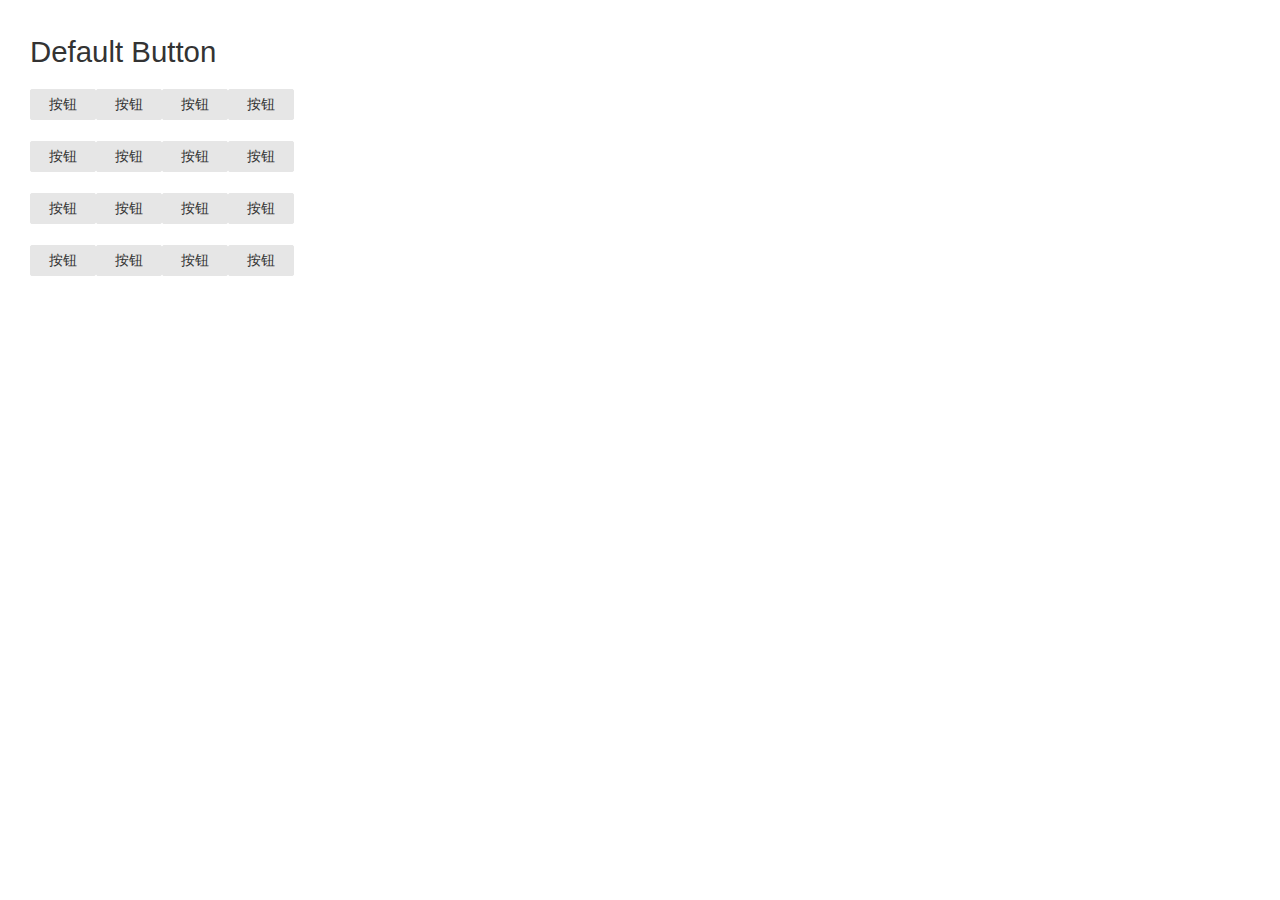
<file: button-group.html>
<!DOCTYPE html>
<html lang="en">
<head>
<meta http-equiv="content-type" content="text/html;charset=utf-8"/>
<title>框架测试</title>
<link rel="stylesheet" type="text/css" href="stylesheets/dnsadmin.css"/>
</head>
<body style="padding: 30px;">

  <!-- 按钮间间隙问题，需要用户自己处理。 -->
  <h3>Default Button</h3>
  <div class="btn-group">
    <a class="btn btn-default" href="#">按钮</a>
    <a class="btn btn-default" href="#">按钮</a>
    <a class="btn btn-default" href="#">按钮</a>
    <a class="btn btn-default" href="#">按钮</a>
  </div>
  <br/><br/>
  <div class="btn-group">
    <span class="btn btn-default">按钮</span>
    <span class="btn btn-default">按钮</span>
    <span class="btn btn-default">按钮</span>
    <span class="btn btn-default">按钮</span>
  </div>
  <br/><br/>
  <div class="btn-group">
    <div class="btn btn-default">按钮</div>
    <div class="btn btn-default">按钮</div>
    <div class="btn btn-default">按钮</div>
    <div class="btn btn-default">按钮</div>
  </div>
  <br/><br/>
  <div class="btn-group">
    <button class="btn btn-default">按钮</button>
    <button class="btn btn-default">按钮</button>
    <button class="btn btn-default">按钮</button>
    <button class="btn btn-default">按钮</button>
  </div>
  <br/>
</body>
</html>
</file>
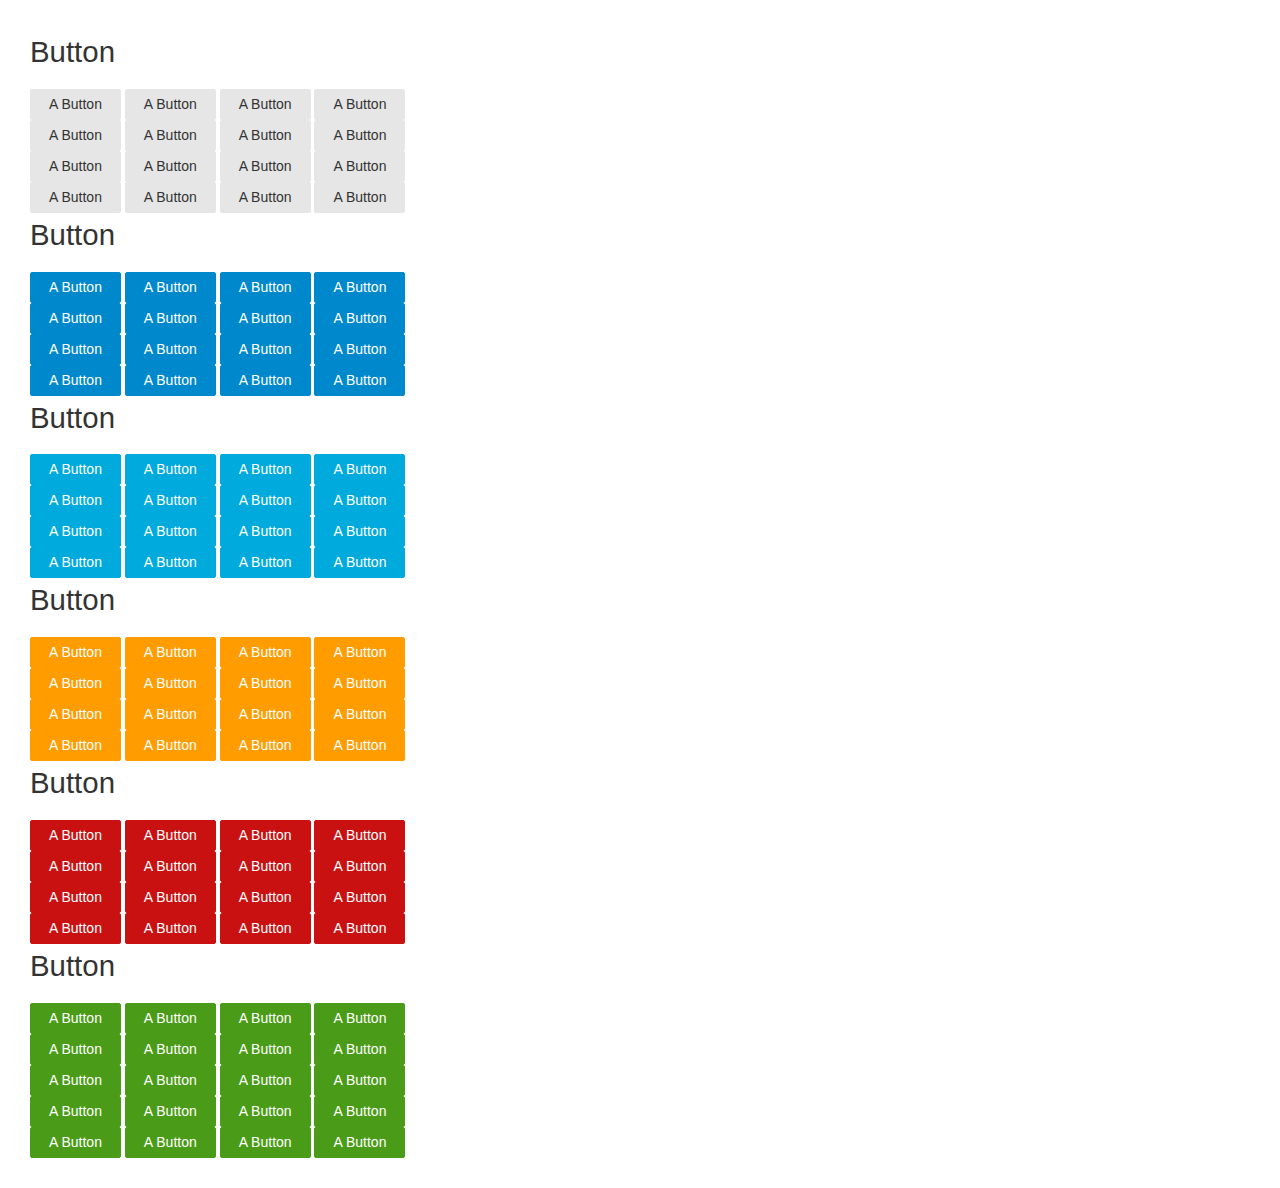
<file: button.html>
<!DOCTYPE html>
<html lang="en">
<head>
<meta http-equiv="content-type" content="text/html;charset=utf-8"/>
<title>框架测试</title>
<link rel="stylesheet" type="text/css" href="stylesheets/dnsadmin.css"/>
</head>
<body style="padding: 30px;">

  <!-- 按钮间间隙问题，需要用户自己处理。 -->
  <h3>Button</h3>
  <a class="btn btn-default" href="#">A Button</a>
  <a class="btn btn-default" href="#">A Button</a>
  <a class="btn btn-default" href="#">A Button</a>
  <a class="btn btn-default" href="#">A Button</a>
  <br/>
  <span class="btn btn-default">A Button</span>
  <span class="btn btn-default">A Button</span>
  <span class="btn btn-default">A Button</span>
  <span class="btn btn-default">A Button</span>
  <br/>
  <div class="btn btn-default">A Button</div>
  <div class="btn btn-default">A Button</div>
  <div class="btn btn-default">A Button</div>
  <div class="btn btn-default">A Button</div>
  <br/>
  <button class="btn btn-default">A Button</button>
  <button class="btn btn-default">A Button</button>
  <button class="btn btn-default">A Button</button>
  <button class="btn btn-default">A Button</button>
  <br/>
  <h3>Button</h3>
  <a class="btn btn-primary" href="#">A Button</a>
  <a class="btn btn-primary" href="#">A Button</a>
  <a class="btn btn-primary" href="#">A Button</a>
  <a class="btn btn-primary" href="#">A Button</a>
  <br/>
  <span class="btn btn-primary">A Button</span>
  <span class="btn btn-primary">A Button</span>
  <span class="btn btn-primary">A Button</span>
  <span class="btn btn-primary">A Button</span>
  <br/>
  <div class="btn btn-primary">A Button</div>
  <div class="btn btn-primary">A Button</div>
  <div class="btn btn-primary">A Button</div>
  <div class="btn btn-primary">A Button</div>
  <br/>
  <button class="btn btn-primary">A Button</button>
  <button class="btn btn-primary">A Button</button>
  <button class="btn btn-primary">A Button</button>
  <button class="btn btn-primary">A Button</button>
  <br/>
  <h3>Button</h3>
  <a class="btn btn-info" href="#">A Button</a>
  <a class="btn btn-info" href="#">A Button</a>
  <a class="btn btn-info" href="#">A Button</a>
  <a class="btn btn-info" href="#">A Button</a>
  <br/>
  <span class="btn btn-info">A Button</span>
  <span class="btn btn-info">A Button</span>
  <span class="btn btn-info">A Button</span>
  <span class="btn btn-info">A Button</span>
  <br/>
  <div class="btn btn-info">A Button</div>
  <div class="btn btn-info">A Button</div>
  <div class="btn btn-info">A Button</div>
  <div class="btn btn-info">A Button</div>
  <br/>
  <button class="btn btn-info">A Button</button>
  <button class="btn btn-info">A Button</button>
  <button class="btn btn-info">A Button</button>
  <button class="btn btn-info">A Button</button>
  <br/>
  <h3>Button</h3>
  <a class="btn btn-warning" href="#">A Button</a>
  <a class="btn btn-warning" href="#">A Button</a>
  <a class="btn btn-warning" href="#">A Button</a>
  <a class="btn btn-warning" href="#">A Button</a>
  <br/>
  <span class="btn btn-warning">A Button</span>
  <span class="btn btn-warning">A Button</span>
  <span class="btn btn-warning">A Button</span>
  <span class="btn btn-warning">A Button</span>
  <br/>
  <div class="btn btn-warning">A Button</div>
  <div class="btn btn-warning">A Button</div>
  <div class="btn btn-warning">A Button</div>
  <div class="btn btn-warning">A Button</div>
  <br/>
  <button class="btn btn-warning">A Button</button>
  <button class="btn btn-warning">A Button</button>
  <button class="btn btn-warning">A Button</button>
  <button class="btn btn-warning">A Button</button>
  <br/>
  <h3>Button</h3>
  <a class="btn btn-error" href="#">A Button</a>
  <a class="btn btn-error" href="#">A Button</a>
  <a class="btn btn-error" href="#">A Button</a>
  <a class="btn btn-error" href="#">A Button</a>
  <br/>
  <span class="btn btn-error">A Button</span>
  <span class="btn btn-error">A Button</span>
  <span class="btn btn-error">A Button</span>
  <span class="btn btn-error">A Button</span>
  <br/>
  <div class="btn btn-error">A Button</div>
  <div class="btn btn-error">A Button</div>
  <div class="btn btn-error">A Button</div>
  <div class="btn btn-error">A Button</div>
  <br/>
  <button class="btn btn-error">A Button</button>
  <button class="btn btn-error">A Button</button>
  <button class="btn btn-error">A Button</button>
  <button class="btn btn-error">A Button</button>
  <br/>
  <h3>Button</h3>
  <a class="btn btn-success" href="#">A Button</a>
  <a class="btn btn-success" href="#">A Button</a>
  <a class="btn btn-success" href="#">A Button</a>
  <a class="btn btn-success" href="#">A Button</a>
  <br/>
  <span class="btn btn-success">A Button</span>
  <span class="btn btn-success">A Button</span>
  <span class="btn btn-success">A Button</span>
  <span class="btn btn-success">A Button</span>
  <br/>
  <div class="btn btn-success">A Button</div>
  <div class="btn btn-success">A Button</div>
  <div class="btn btn-success">A Button</div>
  <div class="btn btn-success">A Button</div>
  <br/>
  <button class="btn btn-success">A Button</button>
  <button class="btn btn-success">A Button</button>
  <button class="btn btn-success">A Button</button>
  <button class="btn btn-success">A Button</button>
  <br/>
  <a class="btn btn-success" href="#">A Button</a>
  <span class="btn btn-success">A Button</span>
  <div class="btn btn-success">A Button</div>
  <button class="btn btn-success">A Button</button>
</body>
</html>
</file>
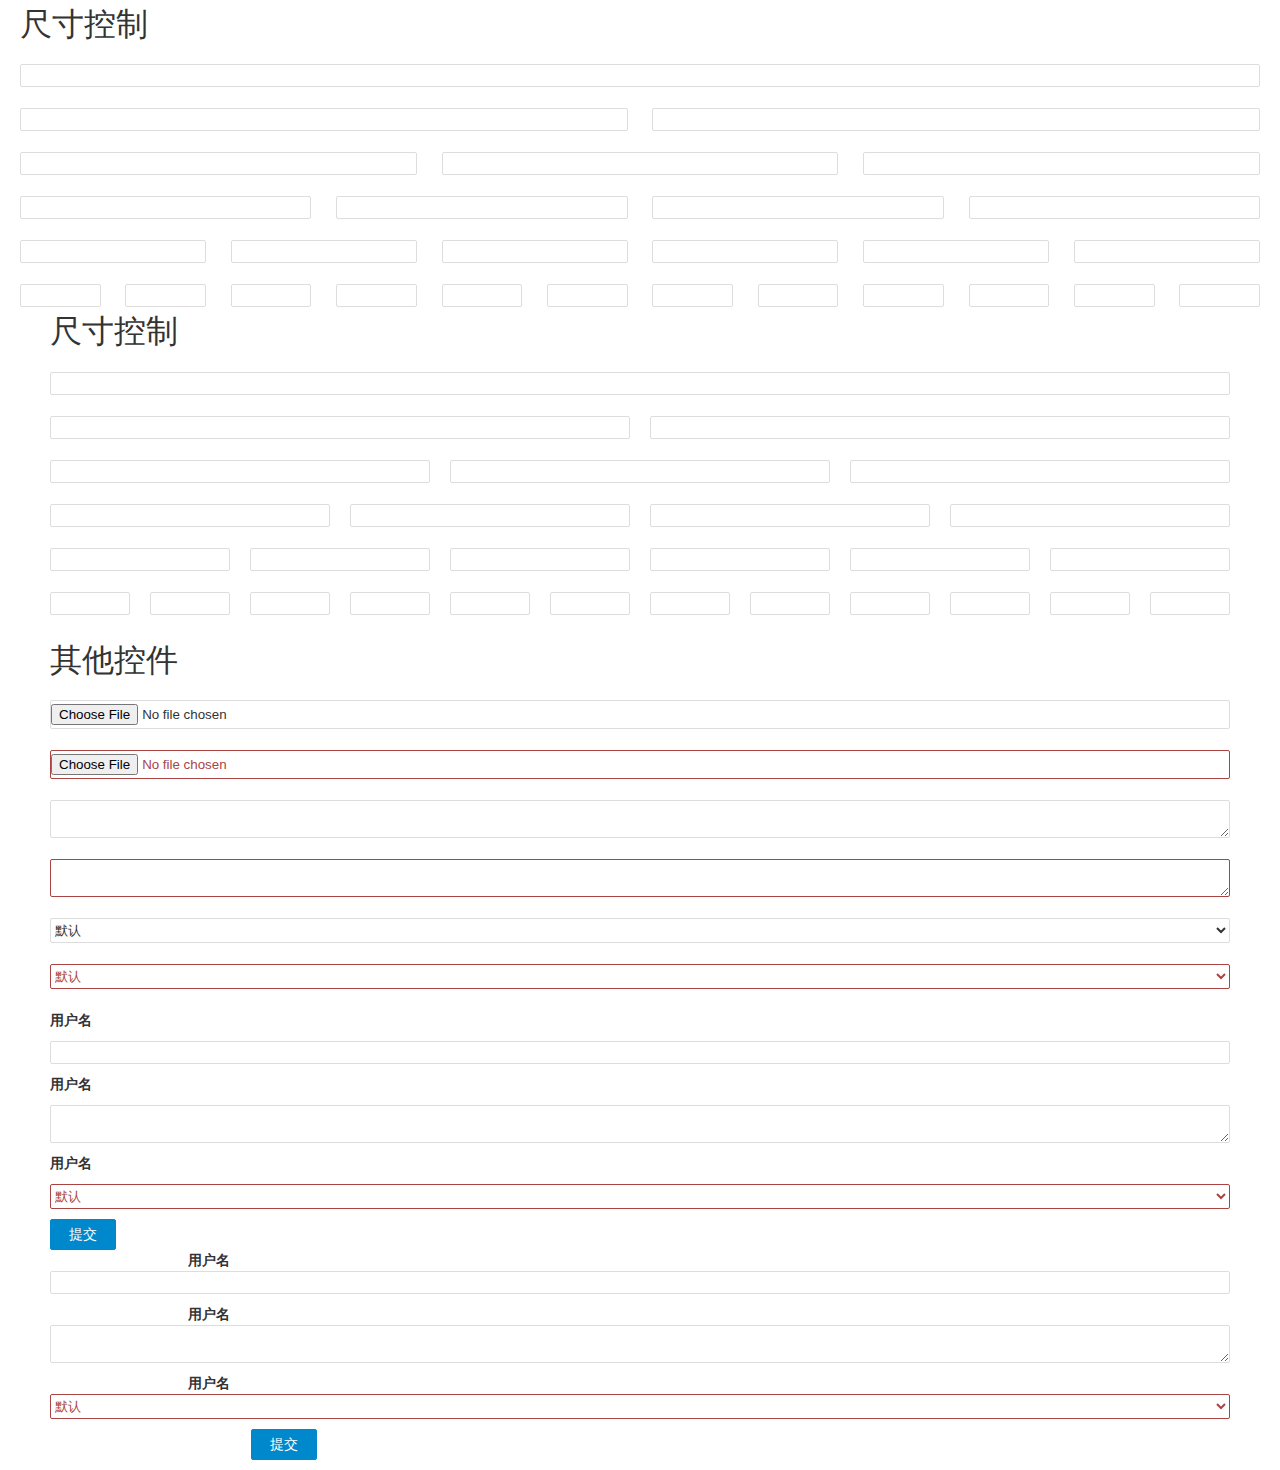
<file: form.html>
<!DOCTYPE html>
<html lang="en">
<head>
<meta http-equiv="content-type" content="text/html;charset=utf-8"/>
<title>框架测试</title>
<link rel="stylesheet" type="text/css" href="stylesheets/dnsadmin.css"/>
</head>
<body>

<div class="container-fluid">
  <h2>尺寸控制</h2>
  <div class="row-fluid">
    <input type="text" class="span12">
  </div>
  <br/>
  <div class="row-fluid">
    <input type="text" class="span6">
    <input type="text" class="span6 last">
  </div>
  <br/>
  <div class="row-fluid">
    <input type="text" class="span4">
    <input type="text" class="span4">
    <input type="text" class="span4 last">
  </div>
  <br/>
  <div class="row-fluid">
    <input type="text" class="span3">
    <input type="text" class="span3">
    <input type="text" class="span3">
    <input type="text" class="span3 last">
  </div>
  <br/>
  <div class="row-fluid">
    <input type="text" class="span2">
    <input type="text" class="span2">
    <input type="text" class="span2">
    <input type="text" class="span2">
    <input type="text" class="span2">
    <input type="text" class="span2 last">
  </div>
  <br/>
  <div class="row-fluid">
    <input type="text" class="span1">
    <input type="text" class="span1">
    <input type="text" class="span1">
    <input type="text" class="span1">
    <input type="text" class="span1">
    <input type="text" class="span1">
    <input type="text" class="span1">
    <input type="text" class="span1">
    <input type="text" class="span1">
    <input type="text" class="span1">
    <input type="text" class="span1">
    <input type="text" class="span1 last">
  </div>
</div>

<div class="container">
  <h2>尺寸控制</h2>
  <div class="row">
    <input type="text" class="span12">
  </div>
  <br/>
  <div class="row">
    <input type="text" class="span6">
    <input type="text" class="span6 last">
  </div>
  <br/>
  <div class="row">
    <input type="text" class="span4">
    <input type="text" class="span4">
    <input type="text" class="span4 last">
  </div>
  <br/>
  <div class="row">
    <input type="text" class="span3">
    <input type="text" class="span3">
    <input type="text" class="span3">
    <input type="text" class="span3 last">
  </div>
  <br/>
  <div class="row">
    <input type="text" class="span2">
    <input type="text" class="span2">
    <input type="text" class="span2">
    <input type="text" class="span2">
    <input type="text" class="span2">
    <input type="text" class="span2 last">
  </div>
  <br/>
  <div class="row">
    <input type="text" class="span1">
    <input type="text" class="span1">
    <input type="text" class="span1">
    <input type="text" class="span1">
    <input type="text" class="span1">
    <input type="text" class="span1">
    <input type="text" class="span1">
    <input type="text" class="span1">
    <input type="text" class="span1">
    <input type="text" class="span1">
    <input type="text" class="span1">
    <input type="text" class="span1 last">
  </div>
  <br/>

  <h2>其他控件</h2>
  <div class="row">
    <input type="file" name="file" class="span12"/>
  </div>
  <br/>

  <div class="row">
    <input type="file" name="file" class="span12 error"/>
  </div>
  <br/>


  <div class="row">
    <textarea class="span12"></textarea>
  </div>
  <br/>

  <div class="row">
    <textarea class="span12 error"></textarea>
  </div>
  <br/>

  <div class="row">
    <select class="span12">
      <option>默认</option>
      <option>中国</option>
      <option>美国</option>
      <option>法国</option>
    </select>
  </div>
  <br/>

  <div class="row">
    <select class="span12 error">
      <option>默认</option>
      <option>中国</option>
      <option>美国</option>
      <option>法国</option>
    </select>
  </div>
  <br/>

  <div class="form-vertical">
    <div class="form-group">
      <label class="control-label">用户名</label>
      <input class="form-control span12" type="text"/>
    </div>
    <div class="form-group">
      <label class="control-label">用户名</label>
      <textarea class="form-control span12"></textarea>
    </div>
    <div class="form-group">
      <label class="control-label">用户名</label>
      <select class="form-control span12 error">
        <option>默认</option>
        <option>中国</option>
        <option>美国</option>
        <option>法国</option>
      </select>
    </div>
    <div class="form-group">
      <div class="btn btn-primary">提交</div>
    </div>
  </div>

  <div class="form-horizontal">
    <div class="form-group">
      <label class="control-label span2">用户名</label>
      <input class="form-control span10 last" type="text"/>
    </div>
    <div class="form-group">
      <label class="control-label span2">用户名</label>
      <textarea class="form-control span10 last"></textarea>
    </div>
    <div class="form-group">
      <label class="control-label span2">用户名</label>
      <select class="form-control span10 last error">
        <option>默认</option>
        <option>中国</option>
        <option>美国</option>
        <option>法国</option>
      </select>
    </div>
    <div class="form-group">
      <div class="form-control offset2 span10 last">
        <div class="btn btn-primary">提交</div>
      </div>
    </div>
  </div>
</div>

</body>
</html>
</file>
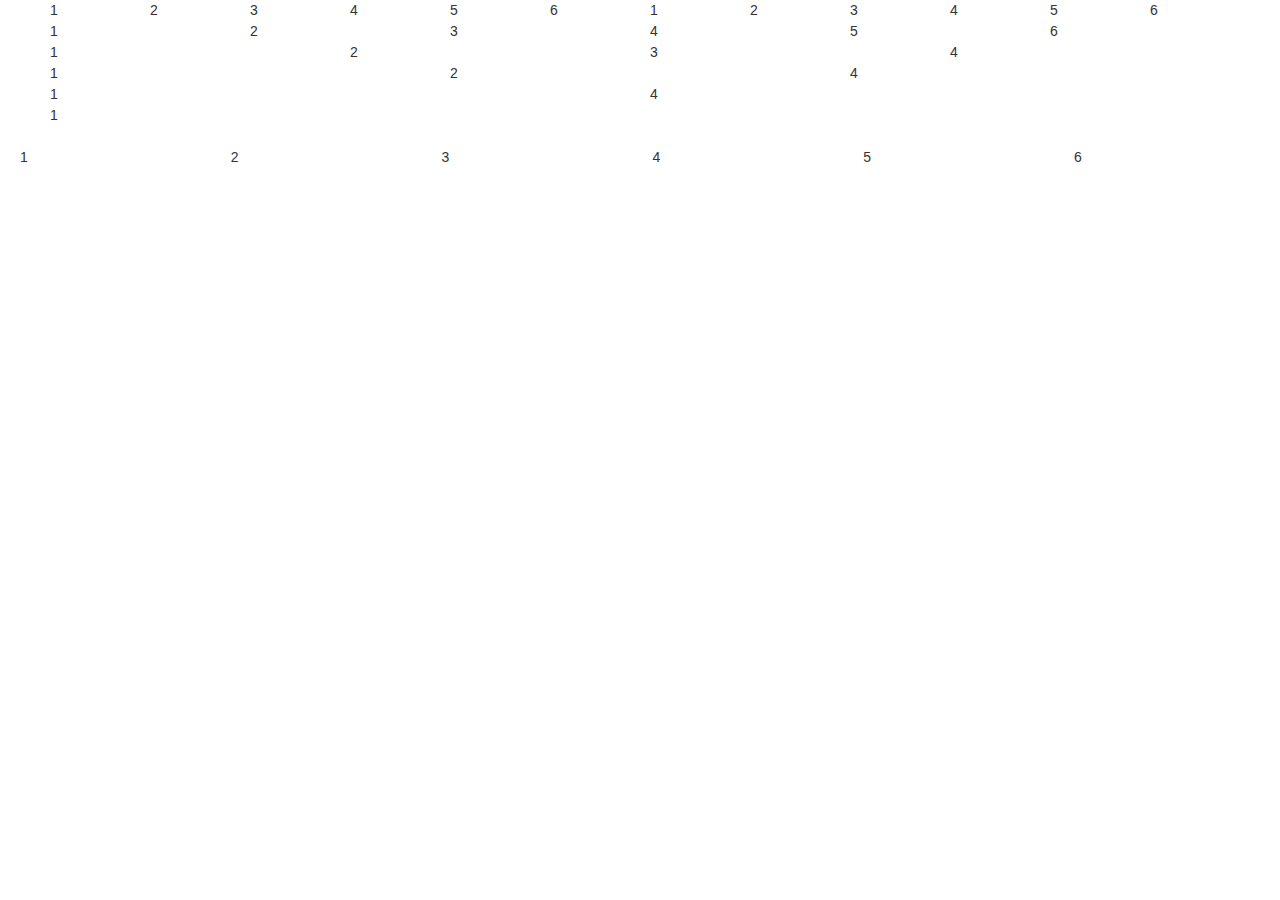
<file: grid.html>
<!DOCTYPE html>
<html lang="en">
<head>
<meta http-equiv="content-type" content="text/html;charset=utf-8"/>
<title>框架测试</title>
<link rel="stylesheet" type="text/css" href="stylesheets/dnsadmin.css"/>
</head>
<body>
<div class="container">
  <div class="row">
    <div class="span1">1</div>
    <div class="span1">2</div>
    <div class="span1">3</div>
    <div class="span1">4</div>
    <div class="span1">5</div>
    <div class="span1">6</div>
    <div class="span1">1</div>
    <div class="span1">2</div>
    <div class="span1">3</div>
    <div class="span1">4</div>
    <div class="span1">5</div>
    <div class="span1 last">6</div>
  </div>
  <div class="row">
    <div class="span2">1</div>
    <div class="span2">2</div>
    <div class="span2">3</div>
    <div class="span2">4</div>
    <div class="span2">5</div>
    <div class="span2 last">6</div>
  </div>
  <div class="row">
    <div class="span3">1</div>
    <div class="span3">2</div>
    <div class="span3">3</div>
    <div class="span3 last">4</div>
  </div>
  <div class="row">
    <div class="span4">1</div>
    <div class="span4">2</div>
    <div class="span4 last">4</div>
  </div>
  <div class="row">
    <div class="span6">1</div>
    <div class="span6 last">4</div>
  </div>
  <div class="row">
    <div class="span12">1</div>
  </div>
</div>
<br/>
<div class="container-fluid">
  <div class="row-fluid">
    <div class="span2">1</div>
    <div class="span2">2</div>
    <div class="span2">3</div>
    <div class="span2">4</div>
    <div class="span2">5</div>
    <div class="span2 last">6</div>
  </div>
</div>
</body>
</file>
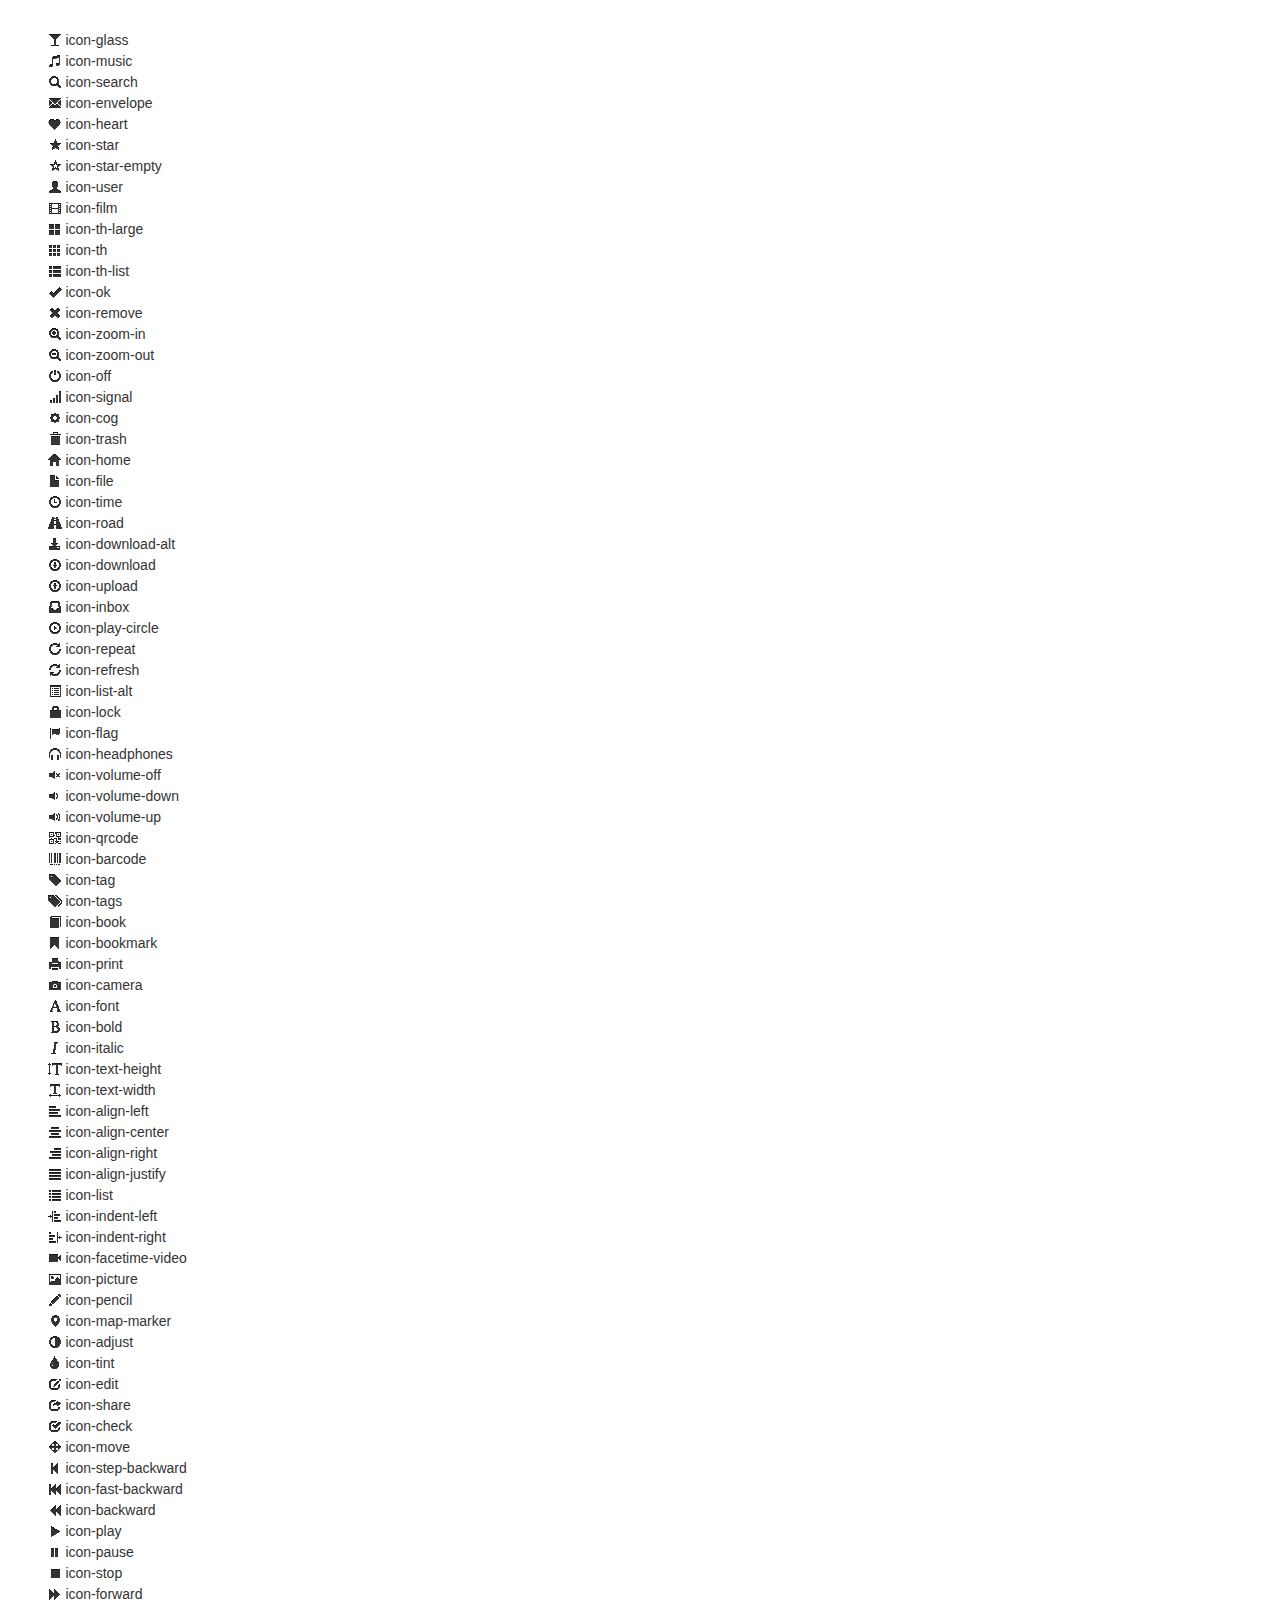
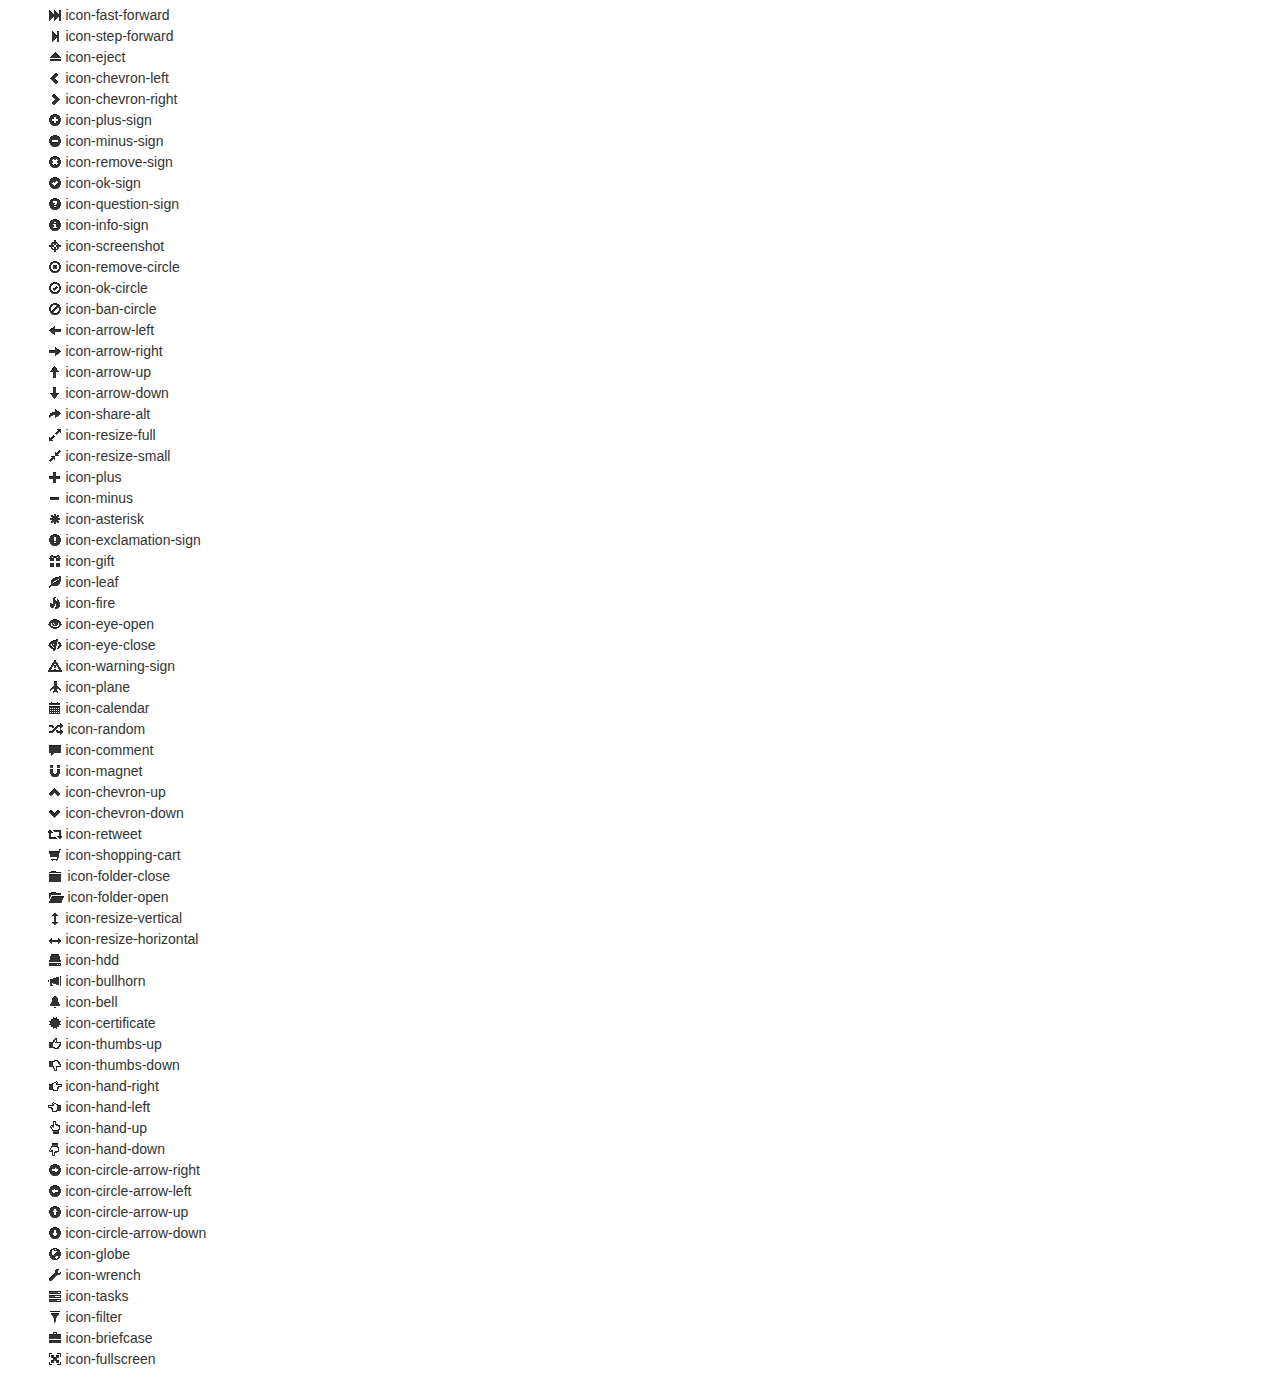
<file: icon.html>
<!DOCTYPE html>
<html lang="en">
<head>
<meta http-equiv="content-type" content="text/html;charset=utf-8"/>
<title>框架测试</title>
<link rel="stylesheet" type="text/css" href="stylesheets/dnsadmin.css"/>
</head>
<body style="padding: 30px;">

<ul>
  <li><i class="icon icon-glass"></i> icon-glass</li>
  <li><i class="icon icon-music"></i> icon-music</li>
  <li><i class="icon icon-search"></i> icon-search</li>
  <li><i class="icon icon-envelope"></i> icon-envelope</li>
  <li><i class="icon icon-heart"></i> icon-heart</li>
  <li><i class="icon icon-star"></i> icon-star</li>
  <li><i class="icon icon-star-empty"></i> icon-star-empty</li>
  <li><i class="icon icon-user"></i> icon-user</li>
  <li><i class="icon icon-film"></i> icon-film</li>
  <li><i class="icon icon-th-large"></i> icon-th-large</li>
  <li><i class="icon icon-th"></i> icon-th</li>
  <li><i class="icon icon-th-list"></i> icon-th-list</li>
  <li><i class="icon icon-ok"></i> icon-ok</li>
  <li><i class="icon icon-remove"></i> icon-remove</li>
  <li><i class="icon icon-zoom-in"></i> icon-zoom-in</li>
  <li><i class="icon icon-zoom-out"></i> icon-zoom-out</li>
  <li><i class="icon icon-off"></i> icon-off</li>
  <li><i class="icon icon-signal"></i> icon-signal</li>
  <li><i class="icon icon-cog"></i> icon-cog</li>
  <li><i class="icon icon-trash"></i> icon-trash</li>
  <li><i class="icon icon-home"></i> icon-home</li>
  <li><i class="icon icon-file"></i> icon-file</li>
  <li><i class="icon icon-time"></i> icon-time</li>
  <li><i class="icon icon-road"></i> icon-road</li>
  <li><i class="icon icon-download-alt"></i> icon-download-alt</li>
  <li><i class="icon icon-download"></i> icon-download</li>
  <li><i class="icon icon-upload"></i> icon-upload</li>
  <li><i class="icon icon-inbox"></i> icon-inbox</li>

  <li><i class="icon icon-play-circle"></i> icon-play-circle</li>
  <li><i class="icon icon-repeat"></i> icon-repeat</li>
  <li><i class="icon icon-refresh"></i> icon-refresh</li>
  <li><i class="icon icon-list-alt"></i> icon-list-alt</li>
  <li><i class="icon icon-lock"></i> icon-lock</li>
  <li><i class="icon icon-flag"></i> icon-flag</li>
  <li><i class="icon icon-headphones"></i> icon-headphones</li>
  <li><i class="icon icon-volume-off"></i> icon-volume-off</li>
  <li><i class="icon icon-volume-down"></i> icon-volume-down</li>
  <li><i class="icon icon-volume-up"></i> icon-volume-up</li>
  <li><i class="icon icon-qrcode"></i> icon-qrcode</li>
  <li><i class="icon icon-barcode"></i> icon-barcode</li>
  <li><i class="icon icon-tag"></i> icon-tag</li>
  <li><i class="icon icon-tags"></i> icon-tags</li>
  <li><i class="icon icon-book"></i> icon-book</li>
  <li><i class="icon icon-bookmark"></i> icon-bookmark</li>
  <li><i class="icon icon-print"></i> icon-print</li>
  <li><i class="icon icon-camera"></i> icon-camera</li>
  <li><i class="icon icon-font"></i> icon-font</li>
  <li><i class="icon icon-bold"></i> icon-bold</li>
  <li><i class="icon icon-italic"></i> icon-italic</li>
  <li><i class="icon icon-text-height"></i> icon-text-height</li>
  <li><i class="icon icon-text-width"></i> icon-text-width</li>
  <li><i class="icon icon-align-left"></i> icon-align-left</li>
  <li><i class="icon icon-align-center"></i> icon-align-center</li>
  <li><i class="icon icon-align-right"></i> icon-align-right</li>
  <li><i class="icon icon-align-justify"></i> icon-align-justify</li>
  <li><i class="icon icon-list"></i> icon-list</li>

  <li><i class="icon icon-indent-left"></i> icon-indent-left</li>
  <li><i class="icon icon-indent-right"></i> icon-indent-right</li>
  <li><i class="icon icon-facetime-video"></i> icon-facetime-video</li>
  <li><i class="icon icon-picture"></i> icon-picture</li>
  <li><i class="icon icon-pencil"></i> icon-pencil</li>
  <li><i class="icon icon-map-marker"></i> icon-map-marker</li>
  <li><i class="icon icon-adjust"></i> icon-adjust</li>
  <li><i class="icon icon-tint"></i> icon-tint</li>
  <li><i class="icon icon-edit"></i> icon-edit</li>
  <li><i class="icon icon-share"></i> icon-share</li>
  <li><i class="icon icon-check"></i> icon-check</li>
  <li><i class="icon icon-move"></i> icon-move</li>
  <li><i class="icon icon-step-backward"></i> icon-step-backward</li>
  <li><i class="icon icon-fast-backward"></i> icon-fast-backward</li>
  <li><i class="icon icon-backward"></i> icon-backward</li>
  <li><i class="icon icon-play"></i> icon-play</li>
  <li><i class="icon icon-pause"></i> icon-pause</li>
  <li><i class="icon icon-stop"></i> icon-stop</li>
  <li><i class="icon icon-forward"></i> icon-forward</li>
  <li><i class="icon icon-fast-forward"></i> icon-fast-forward</li>
  <li><i class="icon icon-step-forward"></i> icon-step-forward</li>
  <li><i class="icon icon-eject"></i> icon-eject</li>
  <li><i class="icon icon-chevron-left"></i> icon-chevron-left</li>
  <li><i class="icon icon-chevron-right"></i> icon-chevron-right</li>
  <li><i class="icon icon-plus-sign"></i> icon-plus-sign</li>
  <li><i class="icon icon-minus-sign"></i> icon-minus-sign</li>
  <li><i class="icon icon-remove-sign"></i> icon-remove-sign</li>
  <li><i class="icon icon-ok-sign"></i> icon-ok-sign</li>

  <li><i class="icon icon-question-sign"></i> icon-question-sign</li>
  <li><i class="icon icon-info-sign"></i> icon-info-sign</li>
  <li><i class="icon icon-screenshot"></i> icon-screenshot</li>
  <li><i class="icon icon-remove-circle"></i> icon-remove-circle</li>
  <li><i class="icon icon-ok-circle"></i> icon-ok-circle</li>
  <li><i class="icon icon-ban-circle"></i> icon-ban-circle</li>
  <li><i class="icon icon-arrow-left"></i> icon-arrow-left</li>
  <li><i class="icon icon-arrow-right"></i> icon-arrow-right</li>
  <li><i class="icon icon-arrow-up"></i> icon-arrow-up</li>
  <li><i class="icon icon-arrow-down"></i> icon-arrow-down</li>
  <li><i class="icon icon-share-alt"></i> icon-share-alt</li>
  <li><i class="icon icon-resize-full"></i> icon-resize-full</li>
  <li><i class="icon icon-resize-small"></i> icon-resize-small</li>
  <li><i class="icon icon-plus"></i> icon-plus</li>
  <li><i class="icon icon-minus"></i> icon-minus</li>
  <li><i class="icon icon-asterisk"></i> icon-asterisk</li>
  <li><i class="icon icon-exclamation-sign"></i> icon-exclamation-sign</li>
  <li><i class="icon icon-gift"></i> icon-gift</li>
  <li><i class="icon icon-leaf"></i> icon-leaf</li>
  <li><i class="icon icon-fire"></i> icon-fire</li>
  <li><i class="icon icon-eye-open"></i> icon-eye-open</li>
  <li><i class="icon icon-eye-close"></i> icon-eye-close</li>
  <li><i class="icon icon-warning-sign"></i> icon-warning-sign</li>
  <li><i class="icon icon-plane"></i> icon-plane</li>
  <li><i class="icon icon-calendar"></i> icon-calendar</li>
  <li><i class="icon icon-random"></i> icon-random</li>
  <li><i class="icon icon-comment"></i> icon-comment</li>
  <li><i class="icon icon-magnet"></i> icon-magnet</li>

  <li><i class="icon icon-chevron-up"></i> icon-chevron-up</li>
  <li><i class="icon icon-chevron-down"></i> icon-chevron-down</li>
  <li><i class="icon icon-retweet"></i> icon-retweet</li>
  <li><i class="icon icon-shopping-cart"></i> icon-shopping-cart</li>
  <li><i class="icon icon-folder-close"></i> icon-folder-close</li>
  <li><i class="icon icon-folder-open"></i> icon-folder-open</li>
  <li><i class="icon icon-resize-vertical"></i> icon-resize-vertical</li>
  <li><i class="icon icon-resize-horizontal"></i> icon-resize-horizontal</li>
  <li><i class="icon icon-hdd"></i> icon-hdd</li>
  <li><i class="icon icon-bullhorn"></i> icon-bullhorn</li>
  <li><i class="icon icon-bell"></i> icon-bell</li>
  <li><i class="icon icon-certificate"></i> icon-certificate</li>
  <li><i class="icon icon-thumbs-up"></i> icon-thumbs-up</li>
  <li><i class="icon icon-thumbs-down"></i> icon-thumbs-down</li>
  <li><i class="icon icon-hand-right"></i> icon-hand-right</li>
  <li><i class="icon icon-hand-left"></i> icon-hand-left</li>
  <li><i class="icon icon-hand-up"></i> icon-hand-up</li>
  <li><i class="icon icon-hand-down"></i> icon-hand-down</li>
  <li><i class="icon icon-circle-arrow-right"></i> icon-circle-arrow-right</li>
  <li><i class="icon icon-circle-arrow-left"></i> icon-circle-arrow-left</li>
  <li><i class="icon icon-circle-arrow-up"></i> icon-circle-arrow-up</li>
  <li><i class="icon icon-circle-arrow-down"></i> icon-circle-arrow-down</li>
  <li><i class="icon icon-globe"></i> icon-globe</li>
  <li><i class="icon icon-wrench"></i> icon-wrench</li>
  <li><i class="icon icon-tasks"></i> icon-tasks</li>
  <li><i class="icon icon-filter"></i> icon-filter</li>
  <li><i class="icon icon-briefcase"></i> icon-briefcase</li>
  <li><i class="icon icon-fullscreen"></i> icon-fullscreen</li>
</ul>

</body>
</html>
</file>
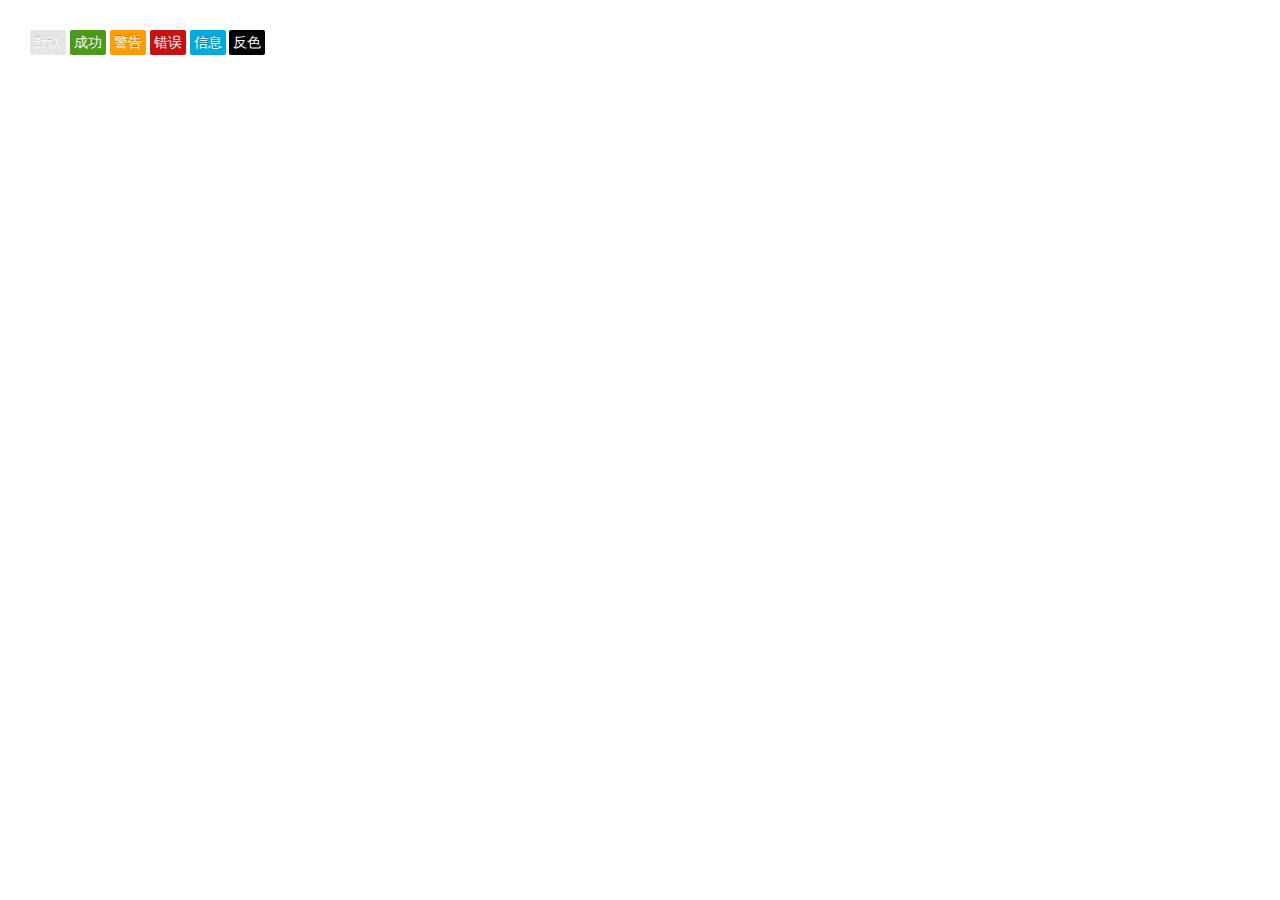
<file: label.html>
<!DOCTYPE html>
<html lang="en">
<head>
<meta http-equiv="content-type" content="text/html;charset=utf-8"/>
<title>框架测试</title>
<link rel="stylesheet" type="text/css" href="stylesheets/dnsadmin.css"/>
</head>
<body style="padding: 30px;">

  <span class="label">默认</span>
  <span class="label label-success">成功</span>
  <span class="label label-warning">警告</span>
  <span class="label label-error">错误</span>
  <span class="label label-info">信息</span>
  <span class="label label-inverse">反色</span>
</body>
</html>
</file>
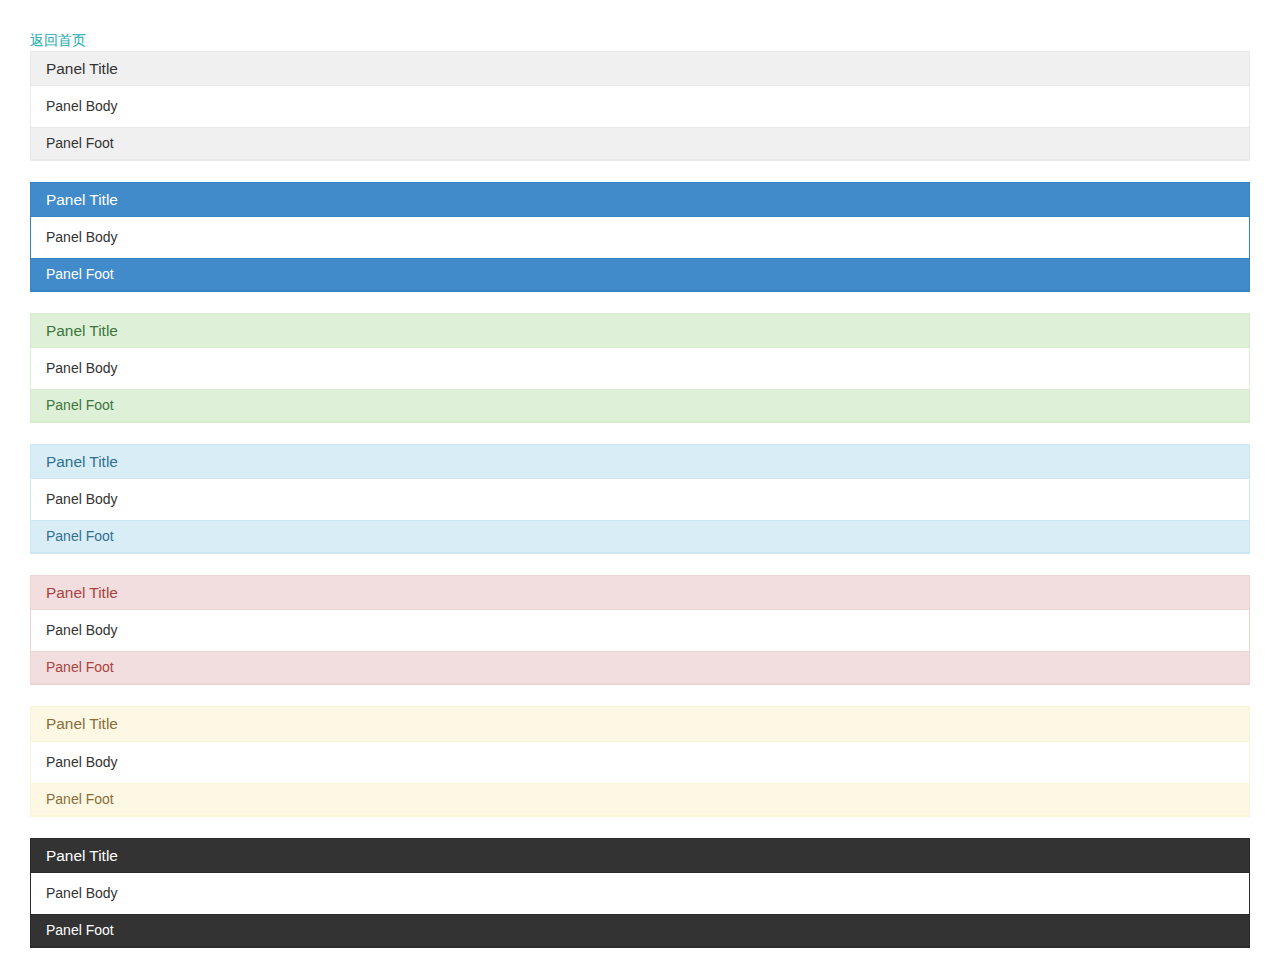
<file: panel.html>
<!DOCTYPE html>
<html lang="en">
<head>
<meta http-equiv="content-type" content="text/html;charset=utf-8"/>
<title>框架测试</title>
<link rel="stylesheet" type="text/css" href="stylesheets/dnsadmin.css"/>
</head>
<body style="padding: 30px;">
  <a href="index.html">返回首页</a>

  <div class="panel panel-default">
    <div class="panel-heading"><h3 class="panel-title">Panel Title</h3></div>
    <div class="panel-body">
      Panel Body
    </div>
    <div class="panel-footer">
      Panel Foot
    </div>
  </div>

  <br/>

  <div class="panel panel-primary">
    <div class="panel-heading"><h3 class="panel-title">Panel Title</h3></div>
    <div class="panel-body">
      Panel Body
    </div>
    <div class="panel-footer">
      Panel Foot
    </div>
  </div>


  <br/>

  <div class="panel panel-success">
    <div class="panel-heading"><h3 class="panel-title">Panel Title</h3></div>
    <div class="panel-body">
      Panel Body
    </div>
    <div class="panel-footer">
      Panel Foot
    </div>
  </div>

  <br/>

  <div class="panel panel-info">
    <div class="panel-heading"><h3 class="panel-title">Panel Title</h3></div>
    <div class="panel-body">
      Panel Body
    </div>
    <div class="panel-footer">
      Panel Foot
    </div>
  </div>

  <br/>

  <div class="panel panel-error">
    <div class="panel-heading"><h3 class="panel-title">Panel Title</h3></div>
    <div class="panel-body">
      Panel Body
    </div>
    <div class="panel-footer">
      Panel Foot
    </div>
  </div>

  <br/>

  <div class="panel panel-warning">
    <div class="panel-heading"><h3 class="panel-title">Panel Title</h3></div>
    <div class="panel-body">
      Panel Body
    </div>
    <div class="panel-footer">
      Panel Foot
    </div>
  </div>
  <br/>

  <div class="panel panel-inverse">
    <div class="panel-heading"><h3 class="panel-title">Panel Title</h3></div>
    <div class="panel-body">
      Panel Body
    </div>
    <div class="panel-footer">
      Panel Foot
    </div>
  </div>
</body>
</html>
</file>
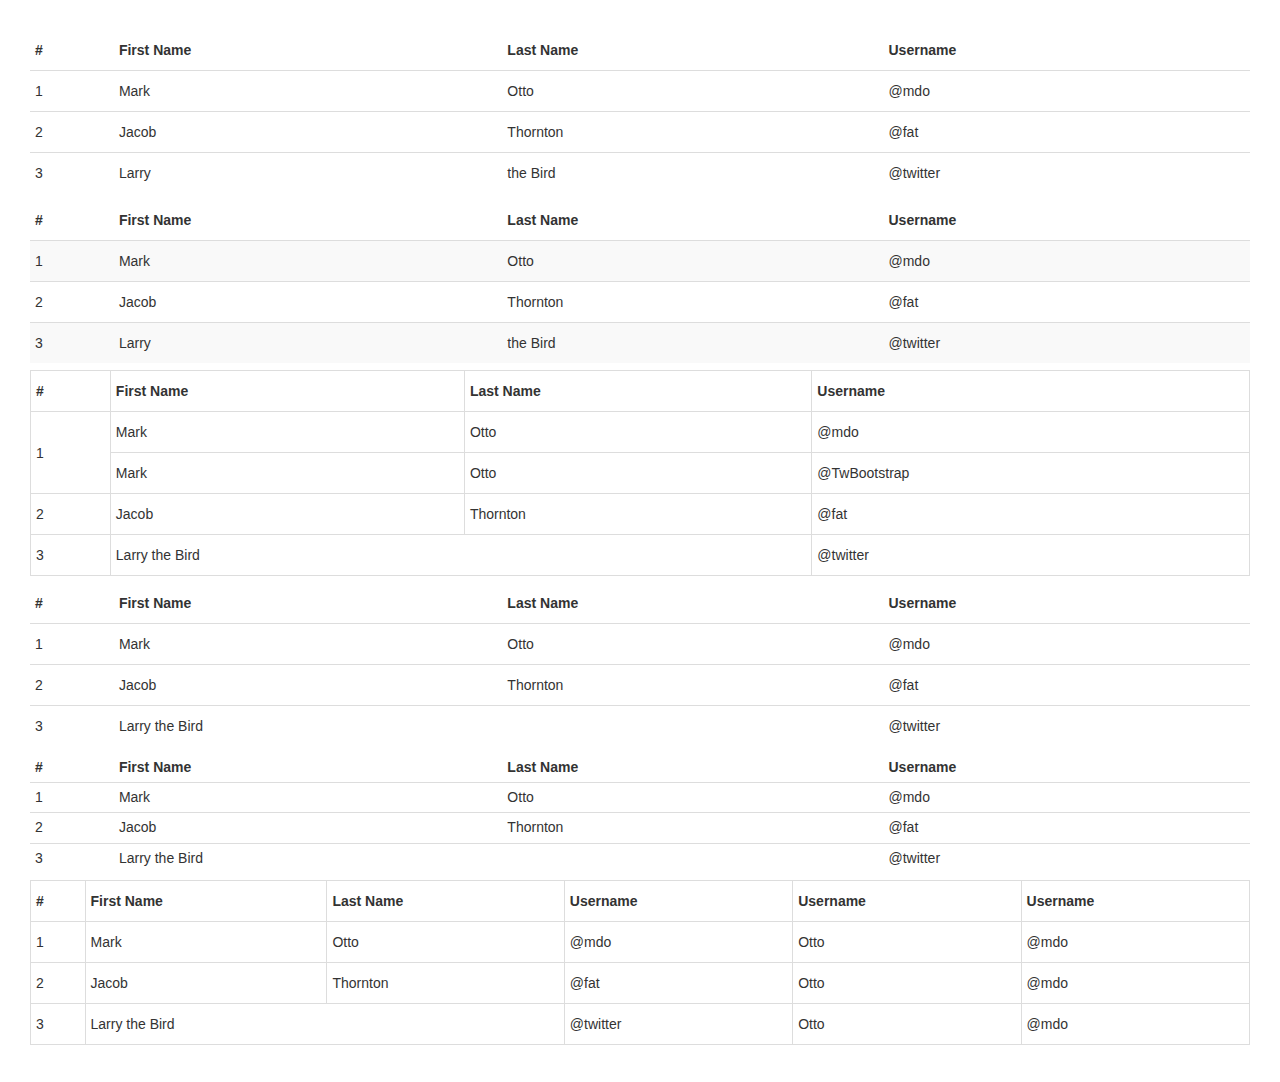
<file: table.html>
<!DOCTYPE html>
<html lang="en">
<head>
<meta http-equiv="content-type" content="text/html;charset=utf-8"/>
<title>框架测试</title>
<link rel="stylesheet" type="text/css" href="stylesheets/dnsadmin.css"/>
</head>
<body style="padding: 30px;">

<table class="table">
  <thead>
    <tr>
      <th>#</th>
      <th>First Name</th>
      <th>Last Name</th>
      <th>Username</th>
    </tr>
  </thead>
  <tbody>
    <tr>
      <td>1</td>
      <td>Mark</td>
      <td>Otto</td>
      <td>@mdo</td>
    </tr>
    <tr>
      <td>2</td>
      <td>Jacob</td>
      <td>Thornton</td>
      <td>@fat</td>
    </tr>
    <tr>
      <td>3</td>
      <td>Larry</td>
      <td>the Bird</td>
      <td>@twitter</td>
    </tr>
  </tbody>
</table>

<table class="table table-hover table-striped">
  <thead>
    <tr>
      <th>#</th>
      <th>First Name</th>
      <th>Last Name</th>
      <th>Username</th>
    </tr>
  </thead>
  <tbody>
    <tr>
      <td>1</td>
      <td>Mark</td>
      <td>Otto</td>
      <td>@mdo</td>
    </tr>
    <tr>
      <td>2</td>
      <td>Jacob</td>
      <td>Thornton</td>
      <td>@fat</td>
    </tr>
    <tr>
      <td>3</td>
      <td>Larry</td>
      <td>the Bird</td>
      <td>@twitter</td>
    </tr>
  </tbody>
</table>


<table class="table table-bordered">
  <thead>
    <tr>
      <th>#</th>
      <th>First Name</th>
      <th>Last Name</th>
      <th>Username</th>
    </tr>
  </thead>
  <tbody>
    <tr>
      <td rowspan="2">1</td>
      <td>Mark</td>
      <td>Otto</td>
      <td>@mdo</td>
    </tr>
    <tr>
      <td>Mark</td>
      <td>Otto</td>
      <td>@TwBootstrap</td>
    </tr>
    <tr>
      <td>2</td>
      <td>Jacob</td>
      <td>Thornton</td>
      <td>@fat</td>
    </tr>
    <tr>
      <td>3</td>
      <td colspan="2">Larry the Bird</td>
      <td>@twitter</td>
    </tr>
  </tbody>
</table>

<table class="table table-hover">
  <thead>
    <tr>
      <th>#</th>
      <th>First Name</th>
      <th>Last Name</th>
      <th>Username</th>
    </tr>
  </thead>
  <tbody>
    <tr>
      <td>1</td>
      <td>Mark</td>
      <td>Otto</td>
      <td>@mdo</td>
    </tr>
    <tr>
      <td>2</td>
      <td>Jacob</td>
      <td>Thornton</td>
      <td>@fat</td>
    </tr>
    <tr>
      <td>3</td>
      <td colspan="2">Larry the Bird</td>
      <td>@twitter</td>
    </tr>
  </tbody>
</table>

<table class="table table-condensed">
  <thead>
    <tr>
      <th>#</th>
      <th>First Name</th>
      <th>Last Name</th>
      <th>Username</th>
    </tr>
  </thead>
  <tbody>
    <tr>
      <td>1</td>
      <td>Mark</td>
      <td>Otto</td>
      <td>@mdo</td>
    </tr>
    <tr>
      <td>2</td>
      <td>Jacob</td>
      <td>Thornton</td>
      <td>@fat</td>
    </tr>
    <tr>
      <td>3</td>
      <td colspan="2">Larry the Bird</td>
      <td>@twitter</td>
    </tr>
  </tbody>
</table>


<div class="table-responsive">
  <table class="table table-bordered table-hover">
    <thead>
      <tr>
        <th>#</th>
        <th>First Name</th>
        <th>Last Name</th>
        <th>Username</th>
        <th>Username</th>
        <th>Username</th>
      </tr>
    </thead>
    <tbody>
      <tr>
        <td>1</td>
        <td>Mark</td>
        <td>Otto</td>
        <td>@mdo</td>
        <td>Otto</td>
        <td>@mdo</td>
      </tr>
      <tr>
        <td>2</td>
        <td>Jacob</td>
        <td>Thornton</td>
        <td>@fat</td>
        <td>Otto</td>
        <td>@mdo</td>
      </tr>
      <tr>
        <td>3</td>
        <td colspan="2">Larry the Bird</td>
        <td>@twitter</td>
        <td>Otto</td>
        <td>@mdo</td>
      </tr>
    </tbody>
  </table>
</div>

</body>
</html>
</file>
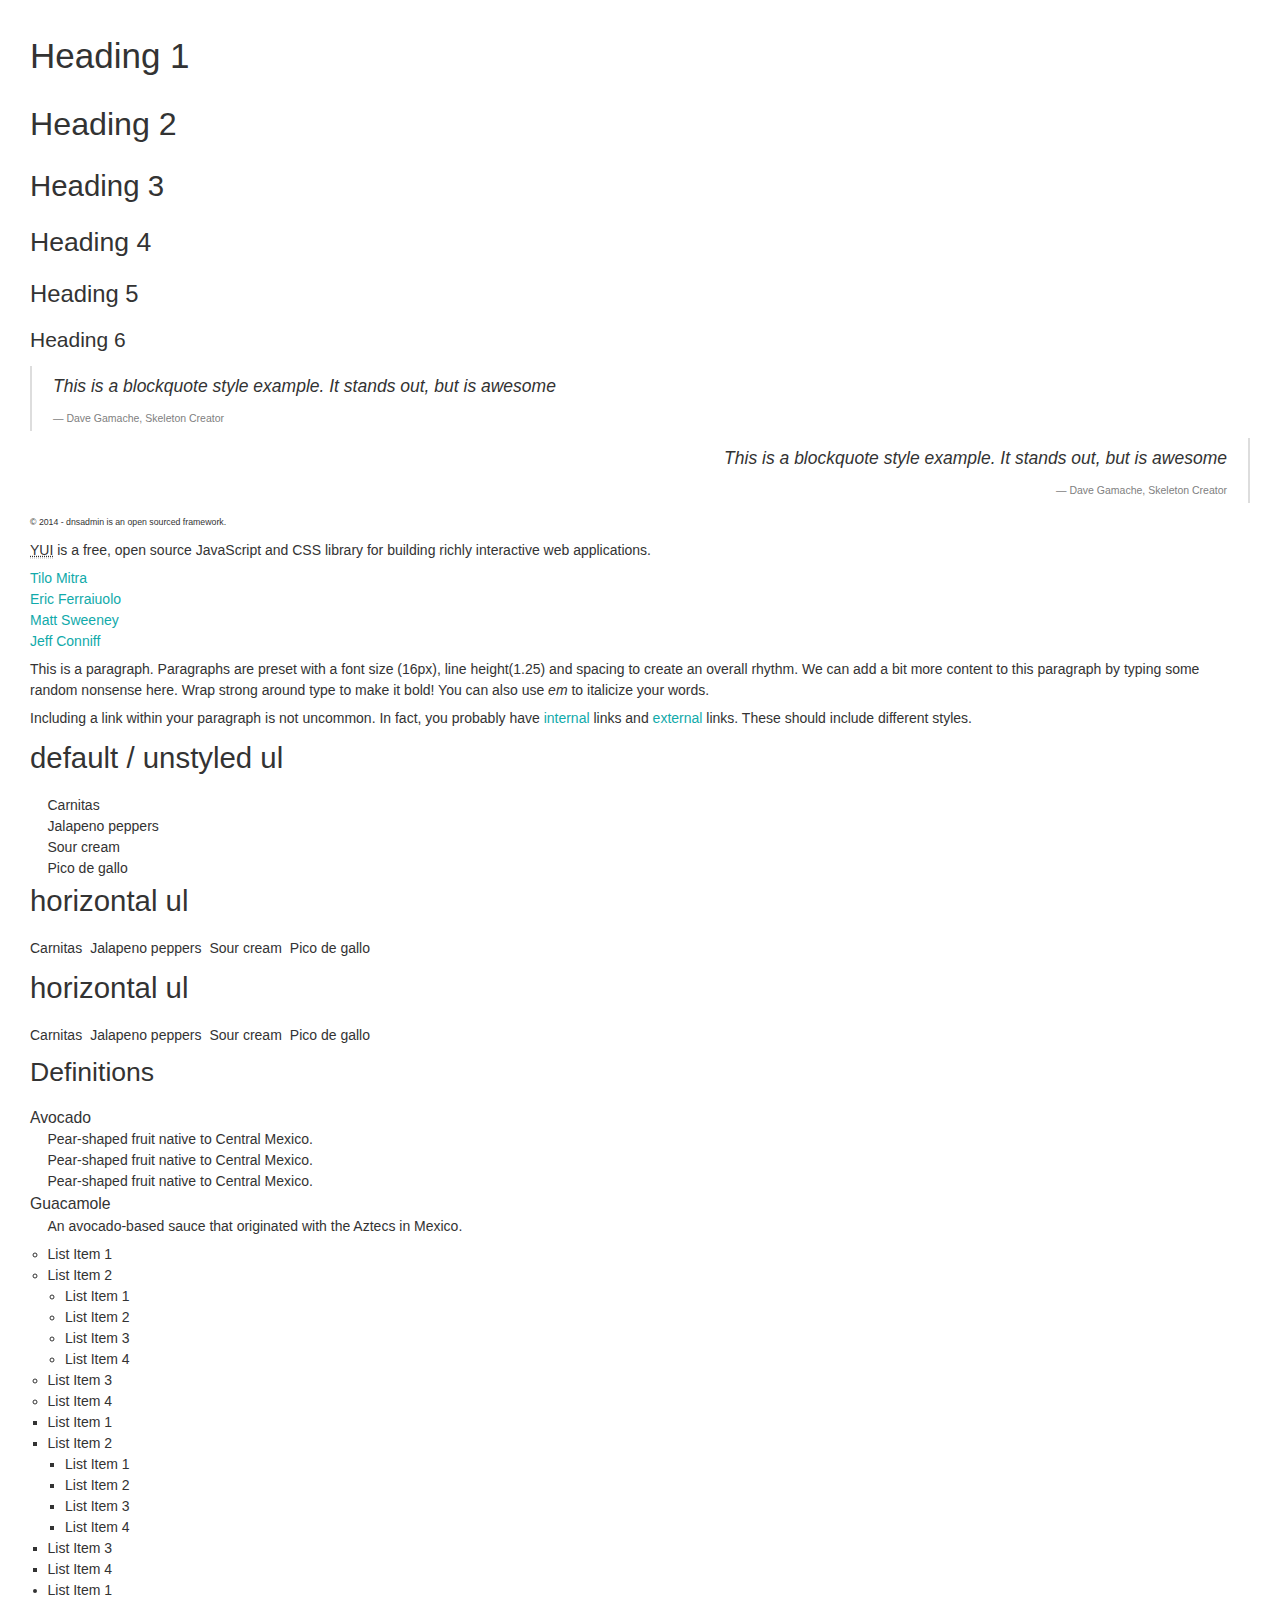
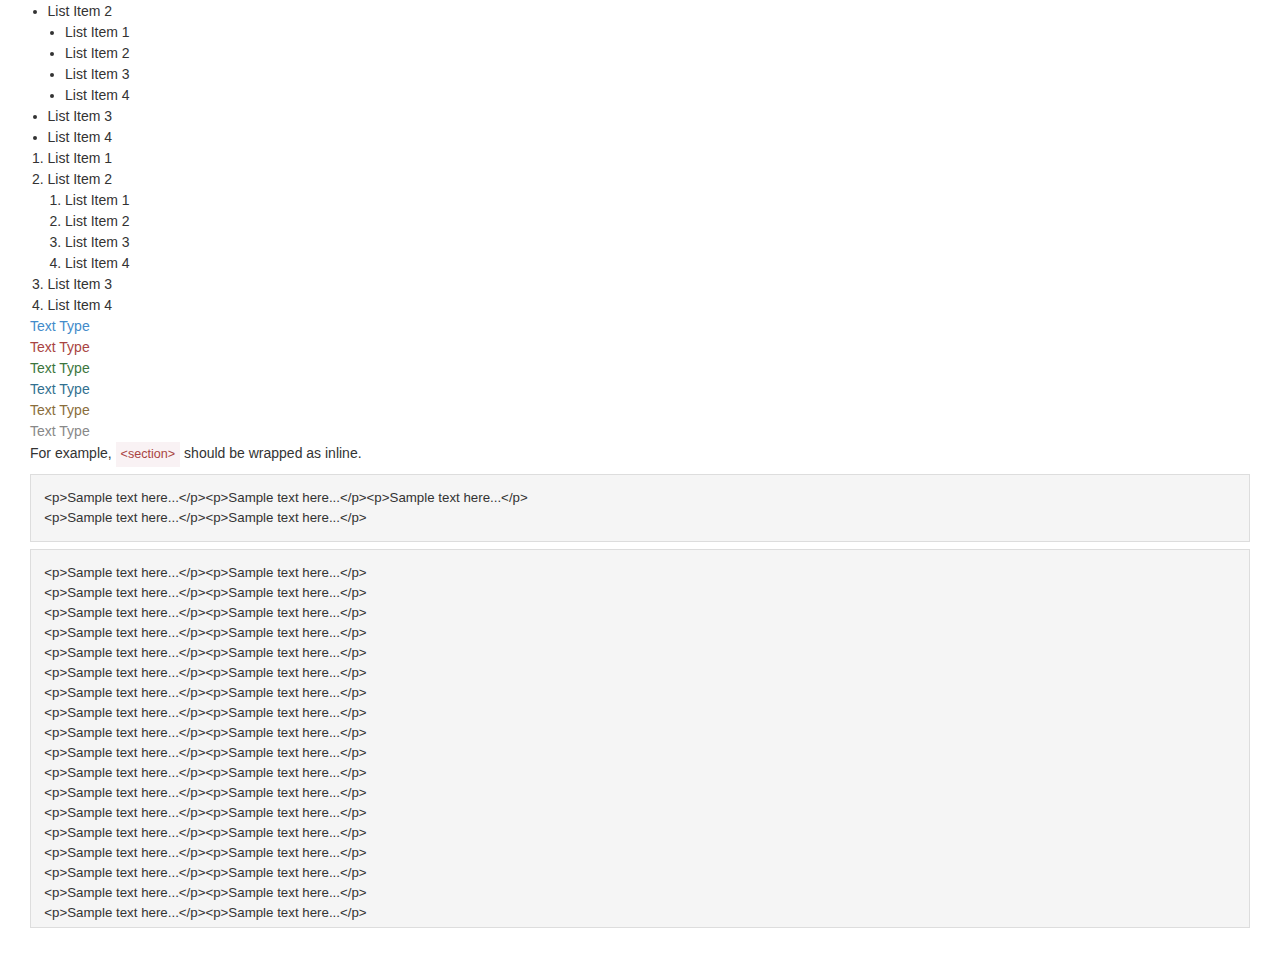
<file: typography.html>
<!DOCTYPE html>
<html lang="en">
<head>
<meta http-equiv="content-type" content="text/html;charset=utf-8"/>
<title>框架测试</title>
<link rel="stylesheet" type="text/css" href="stylesheets/dnsadmin.css"/>
</head>
<body style="padding: 30px;">

<h1>Heading 1</h1>
<h2>Heading 2</h2>
<h3>Heading 3</h3>
<h4>Heading 4</h4>
<h5>Heading 5</h5>
<h6>Heading 6</h6>

<!-- default class: left-quote -->
<blockquote>
  <p>This is a blockquote style example. It stands out, but is awesome</p>
  <cite>Dave Gamache, Skeleton Creator</cite>
</blockquote>

<blockquote class="right-quote">
  <p>This is a blockquote style example. It stands out, but is awesome</p>
  <cite>Dave Gamache, Skeleton Creator</cite>
</blockquote>

<p><small>© 2014 - dnsadmin is an open sourced framework.</small></p>

<p><abbr title="Yahoo User Interface">YUI</abbr> is a free, open source JavaScript and CSS library for building richly interactive web applications.</p>

<address>
  <a href="https://github.com/tilomitra">Tilo Mitra</a><br>
  <a href="https://github.com/ericf">Eric Ferraiuolo</a><br>
  <a href="https://github.com/msweeney">Matt Sweeney</a><br>
  <a href="https://github.com/jconniff">Jeff Conniff</a><br>
</address>

<p>This is a paragraph. Paragraphs are preset with a font size (16px), line height(1.25) and spacing to create an overall rhythm. We can add a bit more content to this paragraph by typing some random nonsense here. Wrap <strong>strong</strong> around type to make it <b>bold</b>! You can also use <em>em</em> to italicize your words.</p>

<p>Including a link within your paragraph is not uncommon. In fact, you probably have <a href="">internal</a> links and <a href="http://example.com" rel='external'>external</a> links. These should include different styles.</p>

<h3>default / unstyled ul</h3>
<ul>
   <li>Carnitas</li>
   <li>Jalapeno peppers</li>
   <li>Sour cream</li>
   <li>Pico de gallo</li>
</ul>

<h3>horizontal ul</h3>
<ul class="horizontal">
   <li>Carnitas</li>
   <li>Jalapeno peppers</li>
   <li>Sour cream</li>
   <li>Pico de gallo</li>
</ul>

<h3>horizontal ul</h3>
<ul class="horizontal">
   <li>Carnitas</li>
   <li>Jalapeno peppers</li>
   <li>Sour cream</li>
   <li>Pico de gallo</li>
</ul>

<h4>Definitions</h4>
<dl>
   <dt>Avocado</dt>
   <dd>Pear-shaped fruit native to Central Mexico.</dd>
   <dd>Pear-shaped fruit native to Central Mexico.</dd>
   <dd>Pear-shaped fruit native to Central Mexico.</dd>
   <dt>Guacamole</dt>
   <dd>An avocado-based sauce that originated with the Aztecs in Mexico.</dd>
</dl>

<ul class="circle">
	<li>List Item 1</li>
	<li>List Item 2
		<ul class="circle">
			<li>List Item 1</li>
			<li>List Item 2</li>
			<li>List Item 3</li>
			<li>List Item 4</li>
		</ul>
	</li>
	<li>List Item 3</li>
	<li>List Item 4</li>
</ul>

<ul class="square">
	<li>List Item 1</li>
	<li>List Item 2
		<ul class="square">
			<li>List Item 1</li>
			<li>List Item 2</li>
			<li>List Item 3</li>
			<li>List Item 4</li>
		</ul>
	</li>
	<li>List Item 3</li>
	<li>List Item 4</li>
</ul>

<ul class="disc">
	<li>List Item 1</li>
	<li>List Item 2
		<ul class="disc">
			<li>List Item 1</li>
			<li>List Item 2</li>
			<li>List Item 3</li>
			<li>List Item 4</li>
		</ul>
	</li>
	<li>List Item 3</li>
	<li>List Item 4</li>
</ul>

<ol>
	<li>List Item 1</li>
	<li>List Item 2
		<ol>
			<li>List Item 1</li>
			<li>List Item 2</li>
			<li>List Item 3</li>
			<li>List Item 4</li>
		</ol>
	</li>
	<li>List Item 3</li>
	<li>List Item 4</li>
</ol>

<div class="text-primary">Text Type</div>
<div class="text-error">Text Type</div>
<div class="text-success">Text Type</div>
<div class="text-info">Text Type</div>
<div class="text-warning">Text Type</div>
<div class="text-ignore">Text Type</div>

<p>For example, <code>&lt;section&gt;</code> should be wrapped as inline.</p>

<pre>&lt;p&gt;Sample text here...&lt;/p&gt;&lt;p&gt;Sample text here...&lt;/p&gt;&lt;p&gt;Sample text here...&lt;/p&gt;
&lt;p&gt;Sample text here...&lt;/p&gt;&lt;p&gt;Sample text here...&lt;/p&gt;
</pre>

<pre class="pre-scrollable">
&lt;p&gt;Sample text here...&lt;/p&gt;&lt;p&gt;Sample text here...&lt;/p&gt;
&lt;p&gt;Sample text here...&lt;/p&gt;&lt;p&gt;Sample text here...&lt;/p&gt;
&lt;p&gt;Sample text here...&lt;/p&gt;&lt;p&gt;Sample text here...&lt;/p&gt;
&lt;p&gt;Sample text here...&lt;/p&gt;&lt;p&gt;Sample text here...&lt;/p&gt;
&lt;p&gt;Sample text here...&lt;/p&gt;&lt;p&gt;Sample text here...&lt;/p&gt;
&lt;p&gt;Sample text here...&lt;/p&gt;&lt;p&gt;Sample text here...&lt;/p&gt;
&lt;p&gt;Sample text here...&lt;/p&gt;&lt;p&gt;Sample text here...&lt;/p&gt;
&lt;p&gt;Sample text here...&lt;/p&gt;&lt;p&gt;Sample text here...&lt;/p&gt;
&lt;p&gt;Sample text here...&lt;/p&gt;&lt;p&gt;Sample text here...&lt;/p&gt;
&lt;p&gt;Sample text here...&lt;/p&gt;&lt;p&gt;Sample text here...&lt;/p&gt;
&lt;p&gt;Sample text here...&lt;/p&gt;&lt;p&gt;Sample text here...&lt;/p&gt;
&lt;p&gt;Sample text here...&lt;/p&gt;&lt;p&gt;Sample text here...&lt;/p&gt;
&lt;p&gt;Sample text here...&lt;/p&gt;&lt;p&gt;Sample text here...&lt;/p&gt;
&lt;p&gt;Sample text here...&lt;/p&gt;&lt;p&gt;Sample text here...&lt;/p&gt;
&lt;p&gt;Sample text here...&lt;/p&gt;&lt;p&gt;Sample text here...&lt;/p&gt;
&lt;p&gt;Sample text here...&lt;/p&gt;&lt;p&gt;Sample text here...&lt;/p&gt;
&lt;p&gt;Sample text here...&lt;/p&gt;&lt;p&gt;Sample text here...&lt;/p&gt;
&lt;p&gt;Sample text here...&lt;/p&gt;&lt;p&gt;Sample text here...&lt;/p&gt;
&lt;p&gt;Sample text here...&lt;/p&gt;&lt;p&gt;Sample text here...&lt;/p&gt;
&lt;p&gt;Sample text here...&lt;/p&gt;&lt;p&gt;Sample text here...&lt;/p&gt;
&lt;p&gt;Sample text here...&lt;/p&gt;&lt;p&gt;Sample text here...&lt;/p&gt;
&lt;p&gt;Sample text here...&lt;/p&gt;&lt;p&gt;Sample text here...&lt;/p&gt;
&lt;p&gt;Sample text here...&lt;/p&gt;&lt;p&gt;Sample text here...&lt;/p&gt;
&lt;p&gt;Sample text here...&lt;/p&gt;&lt;p&gt;Sample text here...&lt;/p&gt;
&lt;p&gt;Sample text here...&lt;/p&gt;&lt;p&gt;Sample text here...&lt;/p&gt;
&lt;p&gt;Sample text here...&lt;/p&gt;&lt;p&gt;Sample text here...&lt;/p&gt;
</pre>



</body>
</html>
</file>
<file: stylesheets/dnsadmin.css>
html, body, div, span, applet, object, iframe,
h1, h2, h3, h4, h5, h6, p, blockquote, pre,
a, abbr, acronym, address, big, cite, code,
del, dfn, em, img, ins, kbd, q, s, samp,
small, strike, strong, sub, sup, tt, var,
b, u, i, center,
dl, dt, dd, ol, ul, ol, li,
fieldset, form, label, legend,
table, caption, tbody, tfoot, thead, tr, th, td,
article, aside, canvas, details, embed,
figure, figcaption, footer, header, hgroup,
menu, nav, output, ruby, section, summary,
time, mark, audio, video {
  margin: 0;
  padding: 0;
  border: 0;
  font: inherit;
  font-size: 100%;
  vertical-align: baseline;
}

html {
  line-height: 1;
}

ol, ul, ol {
  list-style: none;
}

table {
  border-collapse: collapse;
  border-spacing: 0;
}

caption, th, td {
  text-align: left;
  font-weight: normal;
  vertical-align: middle;
}

q, blockquote {
  quotes: none;
}
q:before, q:after, blockquote:before, blockquote:after {
  content: "";
  content: none;
}

a img {
  border: none;
}

article, aside, details, figcaption, figure, footer, header, hgroup, menu, nav, section, summary {
  display: block;
}

@-moz-document url-prefix() {
  .row textarea.span1, .row input.span1, .form-group textarea.span1, .form-group input.span1 {
    width: 60px !important;
  }
  .row textarea.span2, .row input.span2, .form-group textarea.span2, .form-group input.span2 {
    width: 142px !important;
  }
  .row textarea.span3, .row input.span3, .form-group textarea.span3, .form-group input.span3 {
    width: 224px !important;
  }
  .row textarea.span4, .row input.span4, .form-group textarea.span4, .form-group input.span4 {
    width: 306px !important;
  }
  .row textarea.span5, .row input.span5, .form-group textarea.span5, .form-group input.span5 {
    width: 388px !important;
  }
  .row textarea.span6, .row input.span6, .form-group textarea.span6, .form-group input.span6 {
    width: 470px !important;
  }
  .row textarea.span7, .row input.span7, .form-group textarea.span7, .form-group input.span7 {
    width: 552px !important;
  }
  .row textarea.span8, .row input.span8, .form-group textarea.span8, .form-group input.span8 {
    width: 634px !important;
  }
  .row textarea.span9, .row input.span9, .form-group textarea.span9, .form-group input.span9 {
    width: 716px !important;
  }
  .row textarea.span10, .row input.span10, .form-group textarea.span10, .form-group input.span10 {
    width: 798px !important;
  }
  .row textarea.span11, .row input.span11, .form-group textarea.span11, .form-group input.span11 {
    width: 880px !important;
  }
  .row textarea.span12, .row input.span12, .form-group textarea.span12, .form-group input.span12 {
    width: 962px !important;
  }
}

.container {
  width: 964px;
  margin: 0 auto;
  *zoom: 1;
}
.container:after {
  content: "";
  display: table;
  clear: both;
}

.row {
  width: 100%;
  margin: 0;
  *zoom: 1;
  overflow: visible;
}
.row:after {
  content: "";
  display: table;
  clear: both;
}
.row .last {
  margin-right: 0;
  clear: right;
}

.span1 {
  display: inline;
  float: left;
  margin-right: 20px;
  width: 62px;
}

textarea.span1, input.span1 {
  *width: 60px !important;
  _width: 60px;
}

.offset1 {
  padding-left: 8.5%;
}

.span2 {
  display: inline;
  float: left;
  margin-right: 20px;
  width: 144px;
}

textarea.span2, input.span2 {
  *width: 142px !important;
  _width: 142px;
}

.offset2 {
  padding-left: 17%;
}

.span3 {
  display: inline;
  float: left;
  margin-right: 20px;
  width: 226px;
}

textarea.span3, input.span3 {
  *width: 224px !important;
  _width: 224px;
}

.offset3 {
  padding-left: 25.5%;
}

.span4 {
  display: inline;
  float: left;
  margin-right: 20px;
  width: 308px;
}

textarea.span4, input.span4 {
  *width: 306px !important;
  _width: 306px;
}

.offset4 {
  padding-left: 34%;
}

.span5 {
  display: inline;
  float: left;
  margin-right: 20px;
  width: 390px;
}

textarea.span5, input.span5 {
  *width: 388px !important;
  _width: 388px;
}

.offset5 {
  padding-left: 42.5%;
}

.span6 {
  display: inline;
  float: left;
  margin-right: 20px;
  width: 472px;
}

textarea.span6, input.span6 {
  *width: 470px !important;
  _width: 470px;
}

.offset6 {
  padding-left: 51%;
}

.span7 {
  display: inline;
  float: left;
  margin-right: 20px;
  width: 554px;
}

textarea.span7, input.span7 {
  *width: 552px !important;
  _width: 552px;
}

.offset7 {
  padding-left: 59.5%;
}

.span8 {
  display: inline;
  float: left;
  margin-right: 20px;
  width: 636px;
}

textarea.span8, input.span8 {
  *width: 634px !important;
  _width: 634px;
}

.offset8 {
  padding-left: 68%;
}

.span9 {
  display: inline;
  float: left;
  margin-right: 20px;
  width: 718px;
}

textarea.span9, input.span9 {
  *width: 716px !important;
  _width: 716px;
}

.offset9 {
  padding-left: 76.5%;
}

.span10 {
  display: inline;
  float: left;
  margin-right: 20px;
  width: 800px;
}

textarea.span10, input.span10 {
  *width: 798px !important;
  _width: 798px;
}

.offset10 {
  padding-left: 85%;
}

.span11 {
  display: inline;
  float: left;
  margin-right: 20px;
  width: 882px;
}

textarea.span11, input.span11 {
  *width: 880px !important;
  _width: 880px;
}

.offset11 {
  padding-left: 93.5%;
}

.span12 {
  display: inline;
  float: left;
  margin-right: 20px;
  width: 964px;
  margin: 0;
}

textarea.span12, input.span12 {
  *width: 962px !important;
  _width: 962px;
}

.container-fluid {
  padding: 0 20px;
}

.row-fluid {
  width: 100%;
  *zoom: 1;
  min-width: 0;
  overflow: visible;
}
.row-fluid:after {
  content: "";
  display: table;
  clear: both;
}
.row-fluid .span1 {
  display: inline;
  float: left;
  overflow: hidden;
  width: 6.5%;
  margin-right: 2%;
  overflow: visible;
}
.row-fluid .offset1 {
  padding-left: 8.5%;
}
.row-fluid .span2 {
  display: inline;
  float: left;
  overflow: hidden;
  width: 15%;
  margin-right: 2%;
  overflow: visible;
}
.row-fluid .offset2 {
  padding-left: 17%;
}
.row-fluid .span3 {
  display: inline;
  float: left;
  overflow: hidden;
  width: 23.5%;
  margin-right: 2%;
  overflow: visible;
}
.row-fluid .offset3 {
  padding-left: 25.5%;
}
.row-fluid .span4 {
  display: inline;
  float: left;
  overflow: hidden;
  width: 32%;
  margin-right: 2%;
  overflow: visible;
}
.row-fluid .offset4 {
  padding-left: 34%;
}
.row-fluid .span5 {
  display: inline;
  float: left;
  overflow: hidden;
  width: 40.5%;
  margin-right: 2%;
  overflow: visible;
}
.row-fluid .offset5 {
  padding-left: 42.5%;
}
.row-fluid .span6 {
  display: inline;
  float: left;
  overflow: hidden;
  width: 49%;
  margin-right: 2%;
  overflow: visible;
}
.row-fluid .offset6 {
  padding-left: 51%;
}
.row-fluid .span7 {
  display: inline;
  float: left;
  overflow: hidden;
  width: 57.5%;
  margin-right: 2%;
  overflow: visible;
}
.row-fluid .offset7 {
  padding-left: 59.5%;
}
.row-fluid .span8 {
  display: inline;
  float: left;
  overflow: hidden;
  width: 66%;
  margin-right: 2%;
  overflow: visible;
}
.row-fluid .offset8 {
  padding-left: 68%;
}
.row-fluid .span9 {
  display: inline;
  float: left;
  overflow: hidden;
  width: 74.5%;
  margin-right: 2%;
  overflow: visible;
}
.row-fluid .offset9 {
  padding-left: 76.5%;
}
.row-fluid .span10 {
  display: inline;
  float: left;
  overflow: hidden;
  width: 83%;
  margin-right: 2%;
  overflow: visible;
}
.row-fluid .offset10 {
  padding-left: 85%;
}
.row-fluid .span11 {
  display: inline;
  float: left;
  overflow: hidden;
  width: 91.5%;
  margin-right: 2%;
  overflow: visible;
}
.row-fluid .offset11 {
  padding-left: 93.5%;
}
.row-fluid .span12 {
  display: inline;
  float: left;
  overflow: hidden;
  width: 100%;
  margin-right: 0;
  overflow: visible;
  margin: 0;
}
.row-fluid .last {
  margin-right: 0;
  clear: right;
}

.last {
  margin-right: 0;
  clear: right;
}

@media (min-width: 1180px) {
  @-moz-document url-prefix() {
    .row textarea.span1, .row input.span1, .form-group textarea.span1, .form-group input.span1 {
      width: 78px !important;
    }
    .row textarea.span2, .row input.span2, .form-group textarea.span2, .form-group input.span2 {
      width: 178px !important;
    }
    .row textarea.span3, .row input.span3, .form-group textarea.span3, .form-group input.span3 {
      width: 278px !important;
    }
    .row textarea.span4, .row input.span4, .form-group textarea.span4, .form-group input.span4 {
      width: 378px !important;
    }
    .row textarea.span5, .row input.span5, .form-group textarea.span5, .form-group input.span5 {
      width: 478px !important;
    }
    .row textarea.span6, .row input.span6, .form-group textarea.span6, .form-group input.span6 {
      width: 578px !important;
    }
    .row textarea.span7, .row input.span7, .form-group textarea.span7, .form-group input.span7 {
      width: 678px !important;
    }
    .row textarea.span8, .row input.span8, .form-group textarea.span8, .form-group input.span8 {
      width: 778px !important;
    }
    .row textarea.span9, .row input.span9, .form-group textarea.span9, .form-group input.span9 {
      width: 878px !important;
    }
    .row textarea.span10, .row input.span10, .form-group textarea.span10, .form-group input.span10 {
      width: 978px !important;
    }
    .row textarea.span11, .row input.span11, .form-group textarea.span11, .form-group input.span11 {
      width: 1078px !important;
    }
    .row textarea.span12, .row input.span12, .form-group textarea.span12, .form-group input.span12 {
      width: 1178px !important;
    }
}

  .container {
    width: 1180px;
    margin: 0 auto;
    *zoom: 1;
  }
  .container:after {
    content: "";
    display: table;
    clear: both;
  }

  .row {
    width: 100%;
    margin: 0;
    *zoom: 1;
    overflow: visible;
  }
  .row:after {
    content: "";
    display: table;
    clear: both;
  }
  .row .last {
    margin-right: 0;
    clear: right;
  }

  .span1 {
    display: inline;
    float: left;
    margin-right: 20px;
    width: 80px;
  }

  textarea.span1, input.span1 {
    *width: 78px !important;
    _width: 78px;
  }

  .offset1 {
    padding-left: 8.5%;
  }

  .span2 {
    display: inline;
    float: left;
    margin-right: 20px;
    width: 180px;
  }

  textarea.span2, input.span2 {
    *width: 178px !important;
    _width: 178px;
  }

  .offset2 {
    padding-left: 17%;
  }

  .span3 {
    display: inline;
    float: left;
    margin-right: 20px;
    width: 280px;
  }

  textarea.span3, input.span3 {
    *width: 278px !important;
    _width: 278px;
  }

  .offset3 {
    padding-left: 25.5%;
  }

  .span4 {
    display: inline;
    float: left;
    margin-right: 20px;
    width: 380px;
  }

  textarea.span4, input.span4 {
    *width: 378px !important;
    _width: 378px;
  }

  .offset4 {
    padding-left: 34%;
  }

  .span5 {
    display: inline;
    float: left;
    margin-right: 20px;
    width: 480px;
  }

  textarea.span5, input.span5 {
    *width: 478px !important;
    _width: 478px;
  }

  .offset5 {
    padding-left: 42.5%;
  }

  .span6 {
    display: inline;
    float: left;
    margin-right: 20px;
    width: 580px;
  }

  textarea.span6, input.span6 {
    *width: 578px !important;
    _width: 578px;
  }

  .offset6 {
    padding-left: 51%;
  }

  .span7 {
    display: inline;
    float: left;
    margin-right: 20px;
    width: 680px;
  }

  textarea.span7, input.span7 {
    *width: 678px !important;
    _width: 678px;
  }

  .offset7 {
    padding-left: 59.5%;
  }

  .span8 {
    display: inline;
    float: left;
    margin-right: 20px;
    width: 780px;
  }

  textarea.span8, input.span8 {
    *width: 778px !important;
    _width: 778px;
  }

  .offset8 {
    padding-left: 68%;
  }

  .span9 {
    display: inline;
    float: left;
    margin-right: 20px;
    width: 880px;
  }

  textarea.span9, input.span9 {
    *width: 878px !important;
    _width: 878px;
  }

  .offset9 {
    padding-left: 76.5%;
  }

  .span10 {
    display: inline;
    float: left;
    margin-right: 20px;
    width: 980px;
  }

  textarea.span10, input.span10 {
    *width: 978px !important;
    _width: 978px;
  }

  .offset10 {
    padding-left: 85%;
  }

  .span11 {
    display: inline;
    float: left;
    margin-right: 20px;
    width: 1080px;
  }

  textarea.span11, input.span11 {
    *width: 1078px !important;
    _width: 1078px;
  }

  .offset11 {
    padding-left: 93.5%;
  }

  .span12 {
    display: inline;
    float: left;
    margin-right: 20px;
    width: 1180px;
    margin: 0;
  }

  textarea.span12, input.span12 {
    *width: 1178px !important;
    _width: 1178px;
  }

  .container-fluid {
    padding: 0 20px;
  }

  .row-fluid {
    width: 100%;
    *zoom: 1;
    min-width: 0;
    overflow: visible;
  }
  .row-fluid:after {
    content: "";
    display: table;
    clear: both;
  }
  .row-fluid .span1 {
    display: inline;
    float: left;
    overflow: hidden;
    width: 6.5%;
    margin-right: 2%;
    overflow: visible;
  }
  .row-fluid .offset1 {
    padding-left: 8.5%;
  }
  .row-fluid .span2 {
    display: inline;
    float: left;
    overflow: hidden;
    width: 15%;
    margin-right: 2%;
    overflow: visible;
  }
  .row-fluid .offset2 {
    padding-left: 17%;
  }
  .row-fluid .span3 {
    display: inline;
    float: left;
    overflow: hidden;
    width: 23.5%;
    margin-right: 2%;
    overflow: visible;
  }
  .row-fluid .offset3 {
    padding-left: 25.5%;
  }
  .row-fluid .span4 {
    display: inline;
    float: left;
    overflow: hidden;
    width: 32%;
    margin-right: 2%;
    overflow: visible;
  }
  .row-fluid .offset4 {
    padding-left: 34%;
  }
  .row-fluid .span5 {
    display: inline;
    float: left;
    overflow: hidden;
    width: 40.5%;
    margin-right: 2%;
    overflow: visible;
  }
  .row-fluid .offset5 {
    padding-left: 42.5%;
  }
  .row-fluid .span6 {
    display: inline;
    float: left;
    overflow: hidden;
    width: 49%;
    margin-right: 2%;
    overflow: visible;
  }
  .row-fluid .offset6 {
    padding-left: 51%;
  }
  .row-fluid .span7 {
    display: inline;
    float: left;
    overflow: hidden;
    width: 57.5%;
    margin-right: 2%;
    overflow: visible;
  }
  .row-fluid .offset7 {
    padding-left: 59.5%;
  }
  .row-fluid .span8 {
    display: inline;
    float: left;
    overflow: hidden;
    width: 66%;
    margin-right: 2%;
    overflow: visible;
  }
  .row-fluid .offset8 {
    padding-left: 68%;
  }
  .row-fluid .span9 {
    display: inline;
    float: left;
    overflow: hidden;
    width: 74.5%;
    margin-right: 2%;
    overflow: visible;
  }
  .row-fluid .offset9 {
    padding-left: 76.5%;
  }
  .row-fluid .span10 {
    display: inline;
    float: left;
    overflow: hidden;
    width: 83%;
    margin-right: 2%;
    overflow: visible;
  }
  .row-fluid .offset10 {
    padding-left: 85%;
  }
  .row-fluid .span11 {
    display: inline;
    float: left;
    overflow: hidden;
    width: 91.5%;
    margin-right: 2%;
    overflow: visible;
  }
  .row-fluid .offset11 {
    padding-left: 93.5%;
  }
  .row-fluid .span12 {
    display: inline;
    float: left;
    overflow: hidden;
    width: 100%;
    margin-right: 0;
    overflow: visible;
    margin: 0;
  }
  .row-fluid .last {
    margin-right: 0;
    clear: right;
  }

  .last {
    margin-right: 0;
    clear: right;
  }
}
@media (min-width: 740px) and (max-width: 964px) {
  @-moz-document url-prefix() {
    .row textarea.span1, .row input.span1, .form-group textarea.span1, .form-group input.span1 {
      width: 45px !important;
    }
    .row textarea.span2, .row input.span2, .form-group textarea.span2, .form-group input.span2 {
      width: 108px !important;
    }
    .row textarea.span3, .row input.span3, .form-group textarea.span3, .form-group input.span3 {
      width: 171px !important;
    }
    .row textarea.span4, .row input.span4, .form-group textarea.span4, .form-group input.span4 {
      width: 234px !important;
    }
    .row textarea.span5, .row input.span5, .form-group textarea.span5, .form-group input.span5 {
      width: 297px !important;
    }
    .row textarea.span6, .row input.span6, .form-group textarea.span6, .form-group input.span6 {
      width: 360px !important;
    }
    .row textarea.span7, .row input.span7, .form-group textarea.span7, .form-group input.span7 {
      width: 423px !important;
    }
    .row textarea.span8, .row input.span8, .form-group textarea.span8, .form-group input.span8 {
      width: 486px !important;
    }
    .row textarea.span9, .row input.span9, .form-group textarea.span9, .form-group input.span9 {
      width: 549px !important;
    }
    .row textarea.span10, .row input.span10, .form-group textarea.span10, .form-group input.span10 {
      width: 612px !important;
    }
    .row textarea.span11, .row input.span11, .form-group textarea.span11, .form-group input.span11 {
      width: 675px !important;
    }
    .row textarea.span12, .row input.span12, .form-group textarea.span12, .form-group input.span12 {
      width: 738px !important;
    }
}

  .container {
    width: 740px;
    margin: 0 auto;
    *zoom: 1;
  }
  .container:after {
    content: "";
    display: table;
    clear: both;
  }

  .row {
    width: 100%;
    margin: 0;
    *zoom: 1;
    overflow: visible;
  }
  .row:after {
    content: "";
    display: table;
    clear: both;
  }
  .row .last {
    margin-right: 0;
    clear: right;
  }

  .span1 {
    display: inline;
    float: left;
    margin-right: 16px;
    width: 47px;
  }

  textarea.span1, input.span1 {
    *width: 45px !important;
    _width: 45px;
  }

  .offset1 {
    padding-left: 8.5%;
  }

  .span2 {
    display: inline;
    float: left;
    margin-right: 16px;
    width: 110px;
  }

  textarea.span2, input.span2 {
    *width: 108px !important;
    _width: 108px;
  }

  .offset2 {
    padding-left: 17%;
  }

  .span3 {
    display: inline;
    float: left;
    margin-right: 16px;
    width: 173px;
  }

  textarea.span3, input.span3 {
    *width: 171px !important;
    _width: 171px;
  }

  .offset3 {
    padding-left: 25.5%;
  }

  .span4 {
    display: inline;
    float: left;
    margin-right: 16px;
    width: 236px;
  }

  textarea.span4, input.span4 {
    *width: 234px !important;
    _width: 234px;
  }

  .offset4 {
    padding-left: 34%;
  }

  .span5 {
    display: inline;
    float: left;
    margin-right: 16px;
    width: 299px;
  }

  textarea.span5, input.span5 {
    *width: 297px !important;
    _width: 297px;
  }

  .offset5 {
    padding-left: 42.5%;
  }

  .span6 {
    display: inline;
    float: left;
    margin-right: 16px;
    width: 362px;
  }

  textarea.span6, input.span6 {
    *width: 360px !important;
    _width: 360px;
  }

  .offset6 {
    padding-left: 51%;
  }

  .span7 {
    display: inline;
    float: left;
    margin-right: 16px;
    width: 425px;
  }

  textarea.span7, input.span7 {
    *width: 423px !important;
    _width: 423px;
  }

  .offset7 {
    padding-left: 59.5%;
  }

  .span8 {
    display: inline;
    float: left;
    margin-right: 16px;
    width: 488px;
  }

  textarea.span8, input.span8 {
    *width: 486px !important;
    _width: 486px;
  }

  .offset8 {
    padding-left: 68%;
  }

  .span9 {
    display: inline;
    float: left;
    margin-right: 16px;
    width: 551px;
  }

  textarea.span9, input.span9 {
    *width: 549px !important;
    _width: 549px;
  }

  .offset9 {
    padding-left: 76.5%;
  }

  .span10 {
    display: inline;
    float: left;
    margin-right: 16px;
    width: 614px;
  }

  textarea.span10, input.span10 {
    *width: 612px !important;
    _width: 612px;
  }

  .offset10 {
    padding-left: 85%;
  }

  .span11 {
    display: inline;
    float: left;
    margin-right: 16px;
    width: 677px;
  }

  textarea.span11, input.span11 {
    *width: 675px !important;
    _width: 675px;
  }

  .offset11 {
    padding-left: 93.5%;
  }

  .span12 {
    display: inline;
    float: left;
    margin-right: 16px;
    width: 740px;
    margin: 0;
  }

  textarea.span12, input.span12 {
    *width: 738px !important;
    _width: 738px;
  }

  .container-fluid {
    padding: 0 20px;
  }

  .row-fluid {
    width: 100%;
    *zoom: 1;
    min-width: 0;
    overflow: visible;
  }
  .row-fluid:after {
    content: "";
    display: table;
    clear: both;
  }
  .row-fluid .span1 {
    display: inline;
    float: left;
    overflow: hidden;
    width: 6.5%;
    margin-right: 2%;
    overflow: visible;
  }
  .row-fluid .offset1 {
    padding-left: 8.5%;
  }
  .row-fluid .span2 {
    display: inline;
    float: left;
    overflow: hidden;
    width: 15%;
    margin-right: 2%;
    overflow: visible;
  }
  .row-fluid .offset2 {
    padding-left: 17%;
  }
  .row-fluid .span3 {
    display: inline;
    float: left;
    overflow: hidden;
    width: 23.5%;
    margin-right: 2%;
    overflow: visible;
  }
  .row-fluid .offset3 {
    padding-left: 25.5%;
  }
  .row-fluid .span4 {
    display: inline;
    float: left;
    overflow: hidden;
    width: 32%;
    margin-right: 2%;
    overflow: visible;
  }
  .row-fluid .offset4 {
    padding-left: 34%;
  }
  .row-fluid .span5 {
    display: inline;
    float: left;
    overflow: hidden;
    width: 40.5%;
    margin-right: 2%;
    overflow: visible;
  }
  .row-fluid .offset5 {
    padding-left: 42.5%;
  }
  .row-fluid .span6 {
    display: inline;
    float: left;
    overflow: hidden;
    width: 49%;
    margin-right: 2%;
    overflow: visible;
  }
  .row-fluid .offset6 {
    padding-left: 51%;
  }
  .row-fluid .span7 {
    display: inline;
    float: left;
    overflow: hidden;
    width: 57.5%;
    margin-right: 2%;
    overflow: visible;
  }
  .row-fluid .offset7 {
    padding-left: 59.5%;
  }
  .row-fluid .span8 {
    display: inline;
    float: left;
    overflow: hidden;
    width: 66%;
    margin-right: 2%;
    overflow: visible;
  }
  .row-fluid .offset8 {
    padding-left: 68%;
  }
  .row-fluid .span9 {
    display: inline;
    float: left;
    overflow: hidden;
    width: 74.5%;
    margin-right: 2%;
    overflow: visible;
  }
  .row-fluid .offset9 {
    padding-left: 76.5%;
  }
  .row-fluid .span10 {
    display: inline;
    float: left;
    overflow: hidden;
    width: 83%;
    margin-right: 2%;
    overflow: visible;
  }
  .row-fluid .offset10 {
    padding-left: 85%;
  }
  .row-fluid .span11 {
    display: inline;
    float: left;
    overflow: hidden;
    width: 91.5%;
    margin-right: 2%;
    overflow: visible;
  }
  .row-fluid .offset11 {
    padding-left: 93.5%;
  }
  .row-fluid .span12 {
    display: inline;
    float: left;
    overflow: hidden;
    width: 100%;
    margin-right: 0;
    overflow: visible;
    margin: 0;
  }
  .row-fluid .last {
    margin-right: 0;
    clear: right;
  }

  .last {
    margin-right: 0;
    clear: right;
  }
}
@media (min-width: 483px) and (max-width: 740px) {
  @-moz-document url-prefix() {
    .row textarea.span1, .row input.span1, .form-group textarea.span1, .form-group input.span1 {
      width: 30px !important;
    }
    .row textarea.span2, .row input.span2, .form-group textarea.span2, .form-group input.span2 {
      width: 71px !important;
    }
    .row textarea.span3, .row input.span3, .form-group textarea.span3, .form-group input.span3 {
      width: 112px !important;
    }
    .row textarea.span4, .row input.span4, .form-group textarea.span4, .form-group input.span4 {
      width: 153px !important;
    }
    .row textarea.span5, .row input.span5, .form-group textarea.span5, .form-group input.span5 {
      width: 194px !important;
    }
    .row textarea.span6, .row input.span6, .form-group textarea.span6, .form-group input.span6 {
      width: 235px !important;
    }
    .row textarea.span7, .row input.span7, .form-group textarea.span7, .form-group input.span7 {
      width: 276px !important;
    }
    .row textarea.span8, .row input.span8, .form-group textarea.span8, .form-group input.span8 {
      width: 317px !important;
    }
    .row textarea.span9, .row input.span9, .form-group textarea.span9, .form-group input.span9 {
      width: 358px !important;
    }
    .row textarea.span10, .row input.span10, .form-group textarea.span10, .form-group input.span10 {
      width: 399px !important;
    }
    .row textarea.span11, .row input.span11, .form-group textarea.span11, .form-group input.span11 {
      width: 440px !important;
    }
    .row textarea.span12, .row input.span12, .form-group textarea.span12, .form-group input.span12 {
      width: 481px !important;
    }
}

  .container {
    width: 483px;
    margin: 0 auto;
    *zoom: 1;
  }
  .container:after {
    content: "";
    display: table;
    clear: both;
  }

  .row {
    width: 100%;
    margin: 0;
    *zoom: 1;
    overflow: visible;
  }
  .row:after {
    content: "";
    display: table;
    clear: both;
  }
  .row .last {
    margin-right: 0;
    clear: right;
  }

  .span1 {
    display: inline;
    float: left;
    margin-right: 9px;
    width: 32px;
  }

  textarea.span1, input.span1 {
    *width: 30px !important;
    _width: 30px;
  }

  .offset1 {
    padding-left: 8.5%;
  }

  .span2 {
    display: inline;
    float: left;
    margin-right: 9px;
    width: 73px;
  }

  textarea.span2, input.span2 {
    *width: 71px !important;
    _width: 71px;
  }

  .offset2 {
    padding-left: 17%;
  }

  .span3 {
    display: inline;
    float: left;
    margin-right: 9px;
    width: 114px;
  }

  textarea.span3, input.span3 {
    *width: 112px !important;
    _width: 112px;
  }

  .offset3 {
    padding-left: 25.5%;
  }

  .span4 {
    display: inline;
    float: left;
    margin-right: 9px;
    width: 155px;
  }

  textarea.span4, input.span4 {
    *width: 153px !important;
    _width: 153px;
  }

  .offset4 {
    padding-left: 34%;
  }

  .span5 {
    display: inline;
    float: left;
    margin-right: 9px;
    width: 196px;
  }

  textarea.span5, input.span5 {
    *width: 194px !important;
    _width: 194px;
  }

  .offset5 {
    padding-left: 42.5%;
  }

  .span6 {
    display: inline;
    float: left;
    margin-right: 9px;
    width: 237px;
  }

  textarea.span6, input.span6 {
    *width: 235px !important;
    _width: 235px;
  }

  .offset6 {
    padding-left: 51%;
  }

  .span7 {
    display: inline;
    float: left;
    margin-right: 9px;
    width: 278px;
  }

  textarea.span7, input.span7 {
    *width: 276px !important;
    _width: 276px;
  }

  .offset7 {
    padding-left: 59.5%;
  }

  .span8 {
    display: inline;
    float: left;
    margin-right: 9px;
    width: 319px;
  }

  textarea.span8, input.span8 {
    *width: 317px !important;
    _width: 317px;
  }

  .offset8 {
    padding-left: 68%;
  }

  .span9 {
    display: inline;
    float: left;
    margin-right: 9px;
    width: 360px;
  }

  textarea.span9, input.span9 {
    *width: 358px !important;
    _width: 358px;
  }

  .offset9 {
    padding-left: 76.5%;
  }

  .span10 {
    display: inline;
    float: left;
    margin-right: 9px;
    width: 401px;
  }

  textarea.span10, input.span10 {
    *width: 399px !important;
    _width: 399px;
  }

  .offset10 {
    padding-left: 85%;
  }

  .span11 {
    display: inline;
    float: left;
    margin-right: 9px;
    width: 442px;
  }

  textarea.span11, input.span11 {
    *width: 440px !important;
    _width: 440px;
  }

  .offset11 {
    padding-left: 93.5%;
  }

  .span12 {
    display: inline;
    float: left;
    margin-right: 9px;
    width: 483px;
    margin: 0;
  }

  textarea.span12, input.span12 {
    *width: 481px !important;
    _width: 481px;
  }

  .container-fluid {
    padding: 0 20px;
  }

  .row-fluid {
    width: 100%;
    *zoom: 1;
    min-width: 0;
    overflow: visible;
  }
  .row-fluid:after {
    content: "";
    display: table;
    clear: both;
  }
  .row-fluid .span1 {
    display: inline;
    float: left;
    overflow: hidden;
    width: 6.5%;
    margin-right: 2%;
    overflow: visible;
  }
  .row-fluid .offset1 {
    padding-left: 8.5%;
  }
  .row-fluid .span2 {
    display: inline;
    float: left;
    overflow: hidden;
    width: 15%;
    margin-right: 2%;
    overflow: visible;
  }
  .row-fluid .offset2 {
    padding-left: 17%;
  }
  .row-fluid .span3 {
    display: inline;
    float: left;
    overflow: hidden;
    width: 23.5%;
    margin-right: 2%;
    overflow: visible;
  }
  .row-fluid .offset3 {
    padding-left: 25.5%;
  }
  .row-fluid .span4 {
    display: inline;
    float: left;
    overflow: hidden;
    width: 32%;
    margin-right: 2%;
    overflow: visible;
  }
  .row-fluid .offset4 {
    padding-left: 34%;
  }
  .row-fluid .span5 {
    display: inline;
    float: left;
    overflow: hidden;
    width: 40.5%;
    margin-right: 2%;
    overflow: visible;
  }
  .row-fluid .offset5 {
    padding-left: 42.5%;
  }
  .row-fluid .span6 {
    display: inline;
    float: left;
    overflow: hidden;
    width: 49%;
    margin-right: 2%;
    overflow: visible;
  }
  .row-fluid .offset6 {
    padding-left: 51%;
  }
  .row-fluid .span7 {
    display: inline;
    float: left;
    overflow: hidden;
    width: 57.5%;
    margin-right: 2%;
    overflow: visible;
  }
  .row-fluid .offset7 {
    padding-left: 59.5%;
  }
  .row-fluid .span8 {
    display: inline;
    float: left;
    overflow: hidden;
    width: 66%;
    margin-right: 2%;
    overflow: visible;
  }
  .row-fluid .offset8 {
    padding-left: 68%;
  }
  .row-fluid .span9 {
    display: inline;
    float: left;
    overflow: hidden;
    width: 74.5%;
    margin-right: 2%;
    overflow: visible;
  }
  .row-fluid .offset9 {
    padding-left: 76.5%;
  }
  .row-fluid .span10 {
    display: inline;
    float: left;
    overflow: hidden;
    width: 83%;
    margin-right: 2%;
    overflow: visible;
  }
  .row-fluid .offset10 {
    padding-left: 85%;
  }
  .row-fluid .span11 {
    display: inline;
    float: left;
    overflow: hidden;
    width: 91.5%;
    margin-right: 2%;
    overflow: visible;
  }
  .row-fluid .offset11 {
    padding-left: 93.5%;
  }
  .row-fluid .span12 {
    display: inline;
    float: left;
    overflow: hidden;
    width: 100%;
    margin-right: 0;
    overflow: visible;
    margin: 0;
  }
  .row-fluid .last {
    margin-right: 0;
    clear: right;
  }

  .last {
    margin-right: 0;
    clear: right;
  }
}
@media (max-width: 483px) {
  @-moz-document url-prefix() {}
  .container {
    width: 95%;
    margin: 0 auto;
    *zoom: 1;
  }
  .container:after {
    content: "";
    display: table;
    clear: both;
  }

  .row {
    width: 100%;
    margin: 0;
    *zoom: 1;
    overflow: visible;
  }
  .row:after {
    content: "";
    display: table;
    clear: both;
  }
  .row .last {
    margin-right: 0;
    clear: right;
  }

  .span1 {
    width: 100%;
  }

  .offset1 {
    padding-left: 8.5%;
  }

  .span2 {
    width: 100%;
  }

  .offset2 {
    padding-left: 17%;
  }

  .span3 {
    width: 100%;
  }

  .offset3 {
    padding-left: 25.5%;
  }

  .span4 {
    width: 100%;
  }

  .offset4 {
    padding-left: 34%;
  }

  .span5 {
    width: 100%;
  }

  .offset5 {
    padding-left: 42.5%;
  }

  .span6 {
    width: 100%;
  }

  .offset6 {
    padding-left: 51%;
  }

  .span7 {
    width: 100%;
  }

  .offset7 {
    padding-left: 59.5%;
  }

  .span8 {
    width: 100%;
  }

  .offset8 {
    padding-left: 68%;
  }

  .span9 {
    width: 100%;
  }

  .offset9 {
    padding-left: 76.5%;
  }

  .span10 {
    width: 100%;
  }

  .offset10 {
    padding-left: 85%;
  }

  .span11 {
    width: 100%;
  }

  .offset11 {
    padding-left: 93.5%;
  }

  .span12 {
    width: 100%;
    margin: 0;
  }

  .container-fluid {
    padding: 0;
  }

  .row-fluid {
    width: 100%;
    *zoom: 1;
    min-width: 0;
    overflow: visible;
  }
  .row-fluid:after {
    content: "";
    display: table;
    clear: both;
  }
  .row-fluid .span1 {
    width: 100%;
    overflow: visible;
  }
  .row-fluid .offset1 {
    padding-left: 8.5%;
  }
  .row-fluid .span2 {
    width: 100%;
    overflow: visible;
  }
  .row-fluid .offset2 {
    padding-left: 17%;
  }
  .row-fluid .span3 {
    width: 100%;
    overflow: visible;
  }
  .row-fluid .offset3 {
    padding-left: 25.5%;
  }
  .row-fluid .span4 {
    width: 100%;
    overflow: visible;
  }
  .row-fluid .offset4 {
    padding-left: 34%;
  }
  .row-fluid .span5 {
    width: 100%;
    overflow: visible;
  }
  .row-fluid .offset5 {
    padding-left: 42.5%;
  }
  .row-fluid .span6 {
    width: 100%;
    overflow: visible;
  }
  .row-fluid .offset6 {
    padding-left: 51%;
  }
  .row-fluid .span7 {
    width: 100%;
    overflow: visible;
  }
  .row-fluid .offset7 {
    padding-left: 59.5%;
  }
  .row-fluid .span8 {
    width: 100%;
    overflow: visible;
  }
  .row-fluid .offset8 {
    padding-left: 68%;
  }
  .row-fluid .span9 {
    width: 100%;
    overflow: visible;
  }
  .row-fluid .offset9 {
    padding-left: 76.5%;
  }
  .row-fluid .span10 {
    width: 100%;
    overflow: visible;
  }
  .row-fluid .offset10 {
    padding-left: 85%;
  }
  .row-fluid .span11 {
    width: 100%;
    overflow: visible;
  }
  .row-fluid .offset11 {
    padding-left: 93.5%;
  }
  .row-fluid .span12 {
    width: 100%;
    overflow: visible;
    margin: 0;
  }
  .row-fluid .last {
    margin-right: 0;
    clear: right;
  }

  .last {
    margin-right: 0;
    clear: right;
  }
}
body {
  font-family: "proxima-nova", sans-serif;
  font-size: 14px;
  color: #333333;
  line-height: 1.5em;
}

p {
  line-height: 1.5em;
  margin-bottom: 0.5em;
}

h1, .h1 {
  font-size: 2.5em;
  line-height: 1.5em;
  font-weight: 400;
  margin-bottom: 0.5em;
}

h2, .h2 {
  font-size: 2.3em;
  line-height: 1.5em;
  font-weight: 400;
  margin-bottom: 0.5em;
}

h3, .h3 {
  font-size: 2.1em;
  line-height: 1.5em;
  font-weight: 400;
  margin-bottom: 0.5em;
}

h4, .h4 {
  font-size: 1.9em;
  line-height: 1.5em;
  font-weight: 400;
  margin-bottom: 0.5em;
}

h5, .h5 {
  font-size: 1.7em;
  line-height: 1.5em;
  font-weight: 400;
  margin-bottom: 0.5em;
}

h6, .h6 {
  font-size: 1.5em;
  line-height: 1.5em;
  font-weight: 400;
  margin-bottom: 0.5em;
}

blockquote, .blockquote {
  padding: .5em 0 .15em 1.5em;
  border: 0;
  border-left: 2px solid #dddddd;
  margin-bottom: 0.5em;
}
blockquote p, .blockquote p {
  font-size: 1.25em;
  font-style: italic;
}
blockquote cite, .blockquote cite {
  display: block;
  font-size: .75em;
  color: gray;
}
blockquote cite:before, .blockquote cite:before {
  content: "\2014 \0020";
}
blockquote.right-quote, .blockquote.right-quote {
  text-align: right;
  padding: .5em 1.5em .15em 0;
  border: 0;
  border-right: 2px solid #dddddd;
}

address, .address {
  display: block;
  margin-bottom: 0.5em;
}

small, .small {
  font-size: 0.625em;
}

abbr, .abbr {
  cursor: help;
  border-bottom: 1px dotted #dddddd;
}

i, em, .i, .em {
  font-style: italic;
}

b, strong, .b, .strong {
  font-weight: 400;
}

a {
  color: inherit;
  text-decoration: inherit;
  cursor: inherit;
  color: #11aaaa;
  text-decoration: none;
}
a:active, a:focus {
  outline: none;
}
a:visited {
  color: #11aaaa;
}
a:focus {
  color: #11aaaa;
}
a:hover {
  color: #16d8d8;
}
a:active {
  color: #36ebeb;
}

ul.horizontal, ol.horizontal {
  margin: 0;
  padding: 0;
  border: 0;
  overflow: hidden;
  *zoom: 1;
  margin-bottom: 0.5em;
}
ul.horizontal li, ol.horizontal li {
  list-style-image: none;
  list-style-type: none;
  margin-left: 0;
  white-space: nowrap;
  display: inline;
  float: left;
  padding-left: 4px;
  padding-right: 4px;
  margin-left: 0;
  margin-bottom: 0;
}
ul.horizontal li:first-child, ol.horizontal li:first-child, ul.horizontal li.first, ol.horizontal li.first {
  padding-left: 0;
}
ul.horizontal li:last-child, ol.horizontal li:last-child {
  padding-right: 0;
}
ul.horizontal li.last, ol.horizontal li.last {
  padding-right: 0;
}
ul.circle, ol.circle {
  list-style: circle;
}
ul.square, ol.square {
  list-style: square;
}
ul.disc, ol.disc {
  list-style: disc;
}
ul.decimal, ol, ol.decimal {
  list-style: decimal;
}
ul li, ol li {
  margin-left: 1.25em;
  line-height: 1.5em;
}

dl {
  margin-bottom: 0.5em;
}
dl dt {
  font-weight: 400;
  font-size: 1.125em;
  line-height: 1.5em;
}
dl dd {
  margin-left: 1.25em;
  line-height: 1.5em;
}

.text-small {
  font-size: 0.625em;
}

.text-large {
  font-size: 1.25em;
}

.text-xlarge {
  font-size: 1.5em;
}

.text-primary {
  color: #428bca;
}

.text-error {
  color: #a94442;
}

.text-success {
  color: #3c763d;
}

.text-info {
  color: #31708f;
}

.text-warning {
  color: #8a6d3b;
}

.text-ignore {
  color: #888888;
}

.text-left {
  text-align: left;
}

.text-center {
  text-align: center;
}

.text-right {
  text-align: right;
}

code {
  display: -moz-inline-stack;
  display: inline-block;
  vertical-align: middle;
  *vertical-align: auto;
  zoom: 1;
  *display: inline;
  display: inline-block;
  *display: inline;
  *zoom: 1;
  background-color: #f9f2f4;
  color: #a94442;
  padding: 2px 5px;
  font-size: 90%;
}

pre {
  padding: 1em;
  display: block;
  font-size: 95%;
  margin-bottom: 0.5em;
  line-height: 1.5em;
  color: #333333;
  word-break: break-all;
  word-wrap: break-word;
  background-color: #f5f5f5;
  border: 1px solid #dddddd;
}

.pre-scrollable {
  height: 350px;
  overflow-y: auto;
  overflow-x: none;
}

.btn {
  width: auto;
  overflow: visible;
  hide-focus: expression(this.hideFocus=true);
  font-family: "proxima-nova", sans-serif;
  font-size: 14px;
  line-height: 1.5em;
  padding: 4px 18px;
  -webkit-border-radius: 2px;
  -moz-border-radius: 2px;
  -ms-border-radius: 2px;
  -o-border-radius: 2px;
  border-radius: 2px;
  display: inline-block;
  *display: inline;
  *zoom: 1;
  display: -moz-inline-stack;
  display: inline-block;
  vertical-align: middle;
  *vertical-align: auto;
  zoom: 1;
  *display: inline;
  outline: 0;
  text-align: center;
  cursor: pointer;
  margin: 0;
}

.btn-default {
  color: #333333;
  background: #e6e6e6;
  border: 1px solid #e6e6e6;
  _onmouseout: expression(onmouseout = function() {         var name = this.className.replace(' btn-default-hover','');         this.className = name.replace(' btn-default-active','');         this.blur();       });
  _onmouseover: expression(onmouseover = function() {         this.className += ' btn-default-hover';       });
  _onmousedown: expression(onmousedown = function(){         this.className += ' btn-default-active';       });
  _onmouseup: expression(onmouseup = function(){         this.className = this.className.replace(' btn-default-active','');         this.blur();       });
}

a.btn-default {
  color: #333333;
}
a.btn-default:visited {
  color: #333333;
}
a.btn-default:focus {
  color: #333333;
}
a.btn-default:hover {
  color: #333333;
}
a.btn-default:active {
  color: #333333;
}

.btn-default-hover, .btn-default:hover {
  border: 1px solid #d9d9d9;
  background-color: #d9d9d9;
  color: #333333;
}

.btn-default-active, .btn-default:active {
  border: 1px solid #cdcdcd;
  background-color: #d9d9d9;
  color: #333333;
}

.btn-primary {
  color: white;
  background: #0088cc;
  border: 1px solid #0088cc;
  _onmouseout: expression(onmouseout = function() {         var name = this.className.replace(' btn-primary-hover','');         this.className = name.replace(' btn-primary-active','');         this.blur();       });
  _onmouseover: expression(onmouseover = function() {         this.className += ' btn-primary-hover';       });
  _onmousedown: expression(onmousedown = function(){         this.className += ' btn-primary-active';       });
  _onmouseup: expression(onmouseup = function(){         this.className = this.className.replace(' btn-primary-active','');         this.blur();       });
}

a.btn-primary {
  color: white;
}
a.btn-primary:visited {
  color: white;
}
a.btn-primary:focus {
  color: white;
}
a.btn-primary:hover {
  color: white;
}
a.btn-primary:active {
  color: white;
}

.btn-primary-hover, .btn-primary:hover {
  border: 1px solid #0077b3;
  background-color: #0077b3;
  color: white;
}

.btn-primary-active, .btn-primary:active {
  border: 1px solid #006699;
  background-color: #0077b3;
  color: white;
}

.btn-info {
  color: white;
  background: #00aadd;
  border: 1px solid #00aadd;
  _onmouseout: expression(onmouseout = function() {         var name = this.className.replace(' btn-info-hover','');         this.className = name.replace(' btn-info-active','');         this.blur();       });
  _onmouseover: expression(onmouseover = function() {         this.className += ' btn-info-hover';       });
  _onmousedown: expression(onmousedown = function(){         this.className += ' btn-info-active';       });
  _onmouseup: expression(onmouseup = function(){         this.className = this.className.replace(' btn-info-active','');         this.blur();       });
}

a.btn-info {
  color: white;
}
a.btn-info:visited {
  color: white;
}
a.btn-info:focus {
  color: white;
}
a.btn-info:hover {
  color: white;
}
a.btn-info:active {
  color: white;
}

.btn-info-hover, .btn-info:hover {
  border: 1px solid #0096c4;
  background-color: #0096c4;
  color: white;
}

.btn-info-active, .btn-info:active {
  border: 1px solid #0083aa;
  background-color: #0096c4;
  color: white;
}

.btn-warning {
  color: white;
  background: #ff9c00;
  border: 1px solid #ff9c00;
  _onmouseout: expression(onmouseout = function() {         var name = this.className.replace(' btn-warning-hover','');         this.className = name.replace(' btn-warning-active','');         this.blur();       });
  _onmouseover: expression(onmouseover = function() {         this.className += ' btn-warning-hover';       });
  _onmousedown: expression(onmousedown = function(){         this.className += ' btn-warning-active';       });
  _onmouseup: expression(onmouseup = function(){         this.className = this.className.replace(' btn-warning-active','');         this.blur();       });
}

a.btn-warning {
  color: white;
}
a.btn-warning:visited {
  color: white;
}
a.btn-warning:focus {
  color: white;
}
a.btn-warning:hover {
  color: white;
}
a.btn-warning:active {
  color: white;
}

.btn-warning-hover, .btn-warning:hover {
  border: 1px solid #e68c00;
  background-color: #e68c00;
  color: white;
}

.btn-warning-active, .btn-warning:active {
  border: 1px solid #cc7d00;
  background-color: #e68c00;
  color: white;
}

.btn-error {
  color: white;
  background: #c91111;
  border: 1px solid #c91111;
  _onmouseout: expression(onmouseout = function() {         var name = this.className.replace(' btn-error-hover','');         this.className = name.replace(' btn-error-active','');         this.blur();       });
  _onmouseover: expression(onmouseover = function() {         this.className += ' btn-error-hover';       });
  _onmousedown: expression(onmousedown = function(){         this.className += ' btn-error-active';       });
  _onmouseup: expression(onmouseup = function(){         this.className = this.className.replace(' btn-error-active','');         this.blur();       });
}

a.btn-error {
  color: white;
}
a.btn-error:visited {
  color: white;
}
a.btn-error:focus {
  color: white;
}
a.btn-error:hover {
  color: white;
}
a.btn-error:active {
  color: white;
}

.btn-error-hover, .btn-error:hover {
  border: 1px solid #b10f0f;
  background-color: #b10f0f;
  color: white;
}

.btn-error-active, .btn-error:active {
  border: 1px solid #9a0d0d;
  background-color: #b10f0f;
  color: white;
}

.btn-success {
  color: white;
  background: #4a9b17;
  border: 1px solid #4a9b17;
  _onmouseout: expression(onmouseout = function() {         var name = this.className.replace(' btn-success-hover','');         this.className = name.replace(' btn-success-active','');         this.blur();       });
  _onmouseover: expression(onmouseover = function() {         this.className += ' btn-success-hover';       });
  _onmousedown: expression(onmousedown = function(){         this.className += ' btn-success-active';       });
  _onmouseup: expression(onmouseup = function(){         this.className = this.className.replace(' btn-success-active','');         this.blur();       });
}

a.btn-success {
  color: white;
}
a.btn-success:visited {
  color: white;
}
a.btn-success:focus {
  color: white;
}
a.btn-success:hover {
  color: white;
}
a.btn-success:active {
  color: white;
}

.btn-success-hover, .btn-success:hover {
  border: 1px solid #3f8514;
  background-color: #3f8514;
  color: white;
}

.btn-success-active, .btn-success:active {
  border: 1px solid #356f10;
  background-color: #3f8514;
  color: white;
}

@-moz-document url-prefix() {
  button.btn {
    padding: 3px 15px !important;
  }
}

button.btn {
  vertical-align: bottom;
  *padding: 2px 17px !important;
  _padding: 2px 17px;
  noFocusLine: expression(this.onFocus=this.blur());
}

.btn-group {
  display: -moz-inline-stack;
  display: inline-block;
  vertical-align: middle;
  *vertical-align: auto;
  zoom: 1;
  *display: inline;
  display: inline-block;
  *display: inline;
  *zoom: 1;
  *zoom: 1;
}
.btn-group:after {
  content: "";
  display: table;
  clear: both;
}
.btn-group .btn {
  display: inline;
  float: left;
}

.icon {
  display: inline-block;
  width: 14px;
  height: 14px;
  margin-top: 1px;
  *margin-right: .3em;
  line-height: 14px;
  vertical-align: text-top;
  background-image: url("../images/glyphicons-halflings.gif");
  background-position: 14px 14px;
  background-repeat: no-repeat;
  margin-top: 1px;
}

/* White icons with optional class, or on hover/focus/active states of certain elements */
.icon-white,
.nav-pills > .active > a > [class^="icon-"],
.nav-pills > .active > a > [class*=" icon-"],
.nav-list > .active > a > [class^="icon-"],
.nav-list > .active > a > [class*=" icon-"],
.navbar-inverse .nav > .active > a > [class^="icon-"],
.navbar-inverse .nav > .active > a > [class*=" icon-"],
.dropdown-menu > li > a:hover > [class^="icon-"],
.dropdown-menu > li > a:focus > [class^="icon-"],
.dropdown-menu > li > a:hover > [class*=" icon-"],
.dropdown-menu > li > a:focus > [class*=" icon-"],
.dropdown-menu > .active > a > [class^="icon-"],
.dropdown-menu > .active > a > [class*=" icon-"],
.dropdown-submenu:hover > a > [class^="icon-"],
.dropdown-submenu:focus > a > [class^="icon-"],
.dropdown-submenu:hover > a > [class*=" icon-"],
.dropdown-submenu:focus > a > [class*=" icon-"] {
  background-image: url("../images/glyphicons-halflings-white.gif");
}

.icon-glass {
  background-position: 0      0;
}

.icon-music {
  background-position: -24px 0;
}

.icon-search {
  background-position: -48px 0;
}

.icon-envelope {
  background-position: -72px 0;
}

.icon-heart {
  background-position: -96px 0;
}

.icon-star {
  background-position: -120px 0;
}

.icon-star-empty {
  background-position: -144px 0;
}

.icon-user {
  background-position: -168px 0;
}

.icon-film {
  background-position: -192px 0;
}

.icon-th-large {
  background-position: -216px 0;
}

.icon-th {
  background-position: -240px 0;
}

.icon-th-list {
  background-position: -264px 0;
}

.icon-ok {
  background-position: -288px 0;
}

.icon-remove {
  background-position: -312px 0;
}

.icon-zoom-in {
  background-position: -336px 0;
}

.icon-zoom-out {
  background-position: -360px 0;
}

.icon-off {
  background-position: -384px 0;
}

.icon-signal {
  background-position: -408px 0;
}

.icon-cog {
  background-position: -432px 0;
}

.icon-trash {
  background-position: -456px 0;
}

.icon-home {
  background-position: 0 -24px;
}

.icon-file {
  background-position: -24px -24px;
}

.icon-time {
  background-position: -48px -24px;
}

.icon-road {
  background-position: -72px -24px;
}

.icon-download-alt {
  background-position: -96px -24px;
}

.icon-download {
  background-position: -120px -24px;
}

.icon-upload {
  background-position: -144px -24px;
}

.icon-inbox {
  background-position: -168px -24px;
}

.icon-play-circle {
  background-position: -192px -24px;
}

.icon-repeat {
  background-position: -216px -24px;
}

.icon-refresh {
  background-position: -240px -24px;
}

.icon-list-alt {
  background-position: -264px -24px;
}

.icon-lock {
  background-position: -287px -24px;
}

.icon-flag {
  background-position: -312px -24px;
}

.icon-headphones {
  background-position: -336px -24px;
}

.icon-volume-off {
  background-position: -360px -24px;
}

.icon-volume-down {
  background-position: -384px -24px;
}

.icon-volume-up {
  background-position: -408px -24px;
}

.icon-qrcode {
  background-position: -432px -24px;
}

.icon-barcode {
  background-position: -456px -24px;
}

.icon-tag {
  background-position: 0 -48px;
}

.icon-tags {
  background-position: -25px -48px;
}

.icon-book {
  background-position: -48px -48px;
}

.icon-bookmark {
  background-position: -72px -48px;
}

.icon-print {
  background-position: -96px -48px;
}

.icon-camera {
  background-position: -120px -48px;
}

.icon-font {
  background-position: -144px -48px;
}

.icon-bold {
  background-position: -167px -48px;
}

.icon-italic {
  background-position: -192px -48px;
}

.icon-text-height {
  background-position: -216px -48px;
}

.icon-text-width {
  background-position: -240px -48px;
}

.icon-align-left {
  background-position: -264px -48px;
}

.icon-align-center {
  background-position: -288px -48px;
}

.icon-align-right {
  background-position: -312px -48px;
}

.icon-align-justify {
  background-position: -336px -48px;
}

.icon-list {
  background-position: -360px -48px;
}

.icon-indent-left {
  background-position: -384px -48px;
}

.icon-indent-right {
  background-position: -408px -48px;
}

.icon-facetime-video {
  background-position: -432px -48px;
}

.icon-picture {
  background-position: -456px -48px;
}

.icon-pencil {
  background-position: 0 -72px;
}

.icon-map-marker {
  background-position: -24px -72px;
}

.icon-adjust {
  background-position: -48px -72px;
}

.icon-tint {
  background-position: -72px -72px;
}

.icon-edit {
  background-position: -96px -72px;
}

.icon-share {
  background-position: -120px -72px;
}

.icon-check {
  background-position: -144px -72px;
}

.icon-move {
  background-position: -168px -72px;
}

.icon-step-backward {
  background-position: -192px -72px;
}

.icon-fast-backward {
  background-position: -216px -72px;
}

.icon-backward {
  background-position: -240px -72px;
}

.icon-play {
  background-position: -264px -72px;
}

.icon-pause {
  background-position: -288px -72px;
}

.icon-stop {
  background-position: -312px -72px;
}

.icon-forward {
  background-position: -336px -72px;
}

.icon-fast-forward {
  background-position: -360px -72px;
}

.icon-step-forward {
  background-position: -384px -72px;
}

.icon-eject {
  background-position: -408px -72px;
}

.icon-chevron-left {
  background-position: -432px -72px;
}

.icon-chevron-right {
  background-position: -456px -72px;
}

.icon-plus-sign {
  background-position: 0 -96px;
}

.icon-minus-sign {
  background-position: -24px -96px;
}

.icon-remove-sign {
  background-position: -48px -96px;
}

.icon-ok-sign {
  background-position: -72px -96px;
}

.icon-question-sign {
  background-position: -96px -96px;
}

.icon-info-sign {
  background-position: -120px -96px;
}

.icon-screenshot {
  background-position: -144px -96px;
}

.icon-remove-circle {
  background-position: -168px -96px;
}

.icon-ok-circle {
  background-position: -192px -96px;
}

.icon-ban-circle {
  background-position: -216px -96px;
}

.icon-arrow-left {
  background-position: -240px -96px;
}

.icon-arrow-right {
  background-position: -264px -96px;
}

.icon-arrow-up {
  background-position: -289px -96px;
}

.icon-arrow-down {
  background-position: -312px -96px;
}

.icon-share-alt {
  background-position: -336px -96px;
}

.icon-resize-full {
  background-position: -360px -96px;
}

.icon-resize-small {
  background-position: -384px -96px;
}

.icon-plus {
  background-position: -408px -96px;
}

.icon-minus {
  background-position: -433px -96px;
}

.icon-asterisk {
  background-position: -456px -96px;
}

.icon-exclamation-sign {
  background-position: 0 -120px;
}

.icon-gift {
  background-position: -24px -120px;
}

.icon-leaf {
  background-position: -48px -120px;
}

.icon-fire {
  background-position: -72px -120px;
}

.icon-eye-open {
  background-position: -96px -120px;
}

.icon-eye-close {
  background-position: -120px -120px;
}

.icon-warning-sign {
  background-position: -144px -120px;
}

.icon-plane {
  background-position: -168px -120px;
}

.icon-calendar {
  background-position: -192px -120px;
}

.icon-random {
  background-position: -216px -120px;
  width: 16px;
}

.icon-comment {
  background-position: -240px -120px;
}

.icon-magnet {
  background-position: -264px -120px;
}

.icon-chevron-up {
  background-position: -288px -120px;
}

.icon-chevron-down {
  background-position: -313px -119px;
}

.icon-retweet {
  background-position: -336px -120px;
}

.icon-shopping-cart {
  background-position: -360px -120px;
}

.icon-folder-close {
  background-position: -384px -120px;
  width: 16px;
}

.icon-folder-open {
  background-position: -408px -120px;
  width: 16px;
}

.icon-resize-vertical {
  background-position: -432px -119px;
}

.icon-resize-horizontal {
  background-position: -456px -118px;
}

.icon-hdd {
  background-position: 0 -144px;
}

.icon-bullhorn {
  background-position: -24px -144px;
}

.icon-bell {
  background-position: -48px -144px;
}

.icon-certificate {
  background-position: -72px -144px;
}

.icon-thumbs-up {
  background-position: -96px -144px;
}

.icon-thumbs-down {
  background-position: -120px -144px;
}

.icon-hand-right {
  background-position: -144px -144px;
}

.icon-hand-left {
  background-position: -168px -144px;
}

.icon-hand-up {
  background-position: -192px -144px;
}

.icon-hand-down {
  background-position: -216px -144px;
}

.icon-circle-arrow-right {
  background-position: -240px -144px;
}

.icon-circle-arrow-left {
  background-position: -264px -144px;
}

.icon-circle-arrow-up {
  background-position: -288px -144px;
}

.icon-circle-arrow-down {
  background-position: -312px -144px;
}

.icon-globe {
  background-position: -336px -144px;
}

.icon-wrench {
  background-position: -360px -144px;
}

.icon-tasks {
  background-position: -384px -144px;
}

.icon-filter {
  background-position: -408px -144px;
}

.icon-briefcase {
  background-position: -432px -144px;
}

.icon-fullscreen {
  background-position: -456px -144px;
}

.label {
  color: #FFF;
  padding: 2px 4px;
  white-space: nowrap;
  vertical-align: baseline;
  display: -moz-inline-stack;
  display: inline-block;
  vertical-align: middle;
  *vertical-align: auto;
  zoom: 1;
  *display: inline;
  display: inline-block;
  *display: inline;
  *zoom: 1;
  -webkit-border-radius: 2px;
  -moz-border-radius: 2px;
  -ms-border-radius: 2px;
  -o-border-radius: 2px;
  border-radius: 2px;
  font-size: 14px;
  font-weight: 400;
  line-height: 1.5em;
  background-color: #e6e6e6;
  text-shadow: rgba(0, 0, 0, 0.25) 0 -1px 0;
}

.label-success {
  color: white;
  background-color: #4a9b17;
}

.label-info {
  color: white;
  background-color: #00aadd;
}

.label-warning {
  color: white;
  background-color: #ff9c00;
}

.label-error {
  color: white;
  background-color: #c91111;
}

.label-primary {
  color: white;
  background-color: #0088cc;
}

.label-inverse {
  color: white;
  background-color: black;
}

input, textarea, select {
  margin: 0;
  width: 100%;
  outline: none;
  display: block;
  background: #FFF;
  color: #333333;
  box-sizing: border-box;
  -webkit-border-radius: 2px;
  -moz-border-radius: 2px;
  -ms-border-radius: 2px;
  -o-border-radius: 2px;
  border-radius: 2px;
  padding: 3px 0;
  border: 1px solid #dddddd;
  -webkit-transition: border-color ease-in-out, box-shadow ease-in-out;
  -webkit-transition-delay: 0.15s, 0.15s;
  -moz-transition: border-color ease-in-out 0.15s, box-shadow ease-in-out 0.15s;
  -o-transition: border-color ease-in-out 0.15s, box-shadow ease-in-out 0.15s;
  transition: border-color ease-in-out 0.15s, box-shadow ease-in-out 0.15s;
}
input:hover, textarea:hover, select:hover {
  border-color: #b7b7b7;
}
input:focus, textarea:focus, select:focus {
  color: #444;
  border: 1px solid #919191;
  -webkit-box-shadow: rgba(0, 0, 0, 0.2) 0 0 3px;
  -moz-box-shadow: rgba(0, 0, 0, 0.2) 0 0 3px;
  box-shadow: rgba(0, 0, 0, 0.2) 0 0 3px;
}

.error {
  color: #a94442;
  border-color: #a94442;
}
.error:hover {
  border-color: #dd4433;
}
.error:focus {
  border-color: #dd4433;
}

.form-vertical .form-group {
  overflow: hidden;
  *zoom: 1;
}
.form-vertical .form-group .control-label {
  font-weight: bold;
  display: block;
  margin-bottom: 10px;
  overflow: hidden;
  *zoom: 1;
}
.form-vertical .form-group .form-control {
  width: 100%;
  overflow: hidden;
  *zoom: 1;
  margin-bottom: 10px;
}

.form-horizontal .form-group {
  margin-bottom: 10px;
  overflow: hidden;
  *zoom: 1;
}
.form-horizontal .form-group .control-label {
  text-align: right;
  font-weight: bold;
  overflow: hidden;
  *zoom: 1;
}
.form-horizontal .form-group .form-control {
  width: 100%;
  overflow: hidden;
  *zoom: 1;
}

.panel .panel-heading {
  padding: 5px 15px;
  font-weight: 400;
}
.panel .panel-heading .panel-title {
  font-size: 110%;
  padding: 0;
  margin: 0;
}
.panel .panel-body {
  padding: 10px 15px;
}
.panel .panel-footer {
  padding: 5px 15px;
  font-weight: 400;
}

.panel-default {
  border: 1px solid #e9e9e9;
}
.panel-default .panel-heading, .panel-default .panel-footer {
  color: #333333;
  background-color: #f0f0f0;
  border-bottom: 1px solid #e9e9e9;
}
.panel-default .panel-footer {
  background: #f0f0f0;
  border-top: 1px solid #e9e9e9;
}

.panel-success {
  border: 1px solid #d6eccd;
}
.panel-success .panel-heading, .panel-success .panel-footer {
  color: #3c763d;
  background-color: #dff0d8;
  border-bottom: 1px solid #d6eccd;
}
.panel-success .panel-footer {
  background: #dff0d8;
  border-top: 1px solid #d6eccd;
}

.panel-info {
  border: 1px solid #cce7f4;
}
.panel-info .panel-heading, .panel-info .panel-footer {
  color: #31708f;
  background-color: #d9edf7;
  border-bottom: 1px solid #cce7f4;
}
.panel-info .panel-footer {
  background: #d9edf7;
  border-top: 1px solid #cce7f4;
}

.panel-warning {
  border: 1px solid #fbf5d5;
}
.panel-warning .panel-heading, .panel-warning .panel-footer {
  color: #8a6d3b;
  background-color: #fcf8e3;
  border-bottom: 1px solid #fbf5d5;
}
.panel-warning .panel-footer {
  background: #fcf8e3;
  border-top: 1px solid #fbf5d5;
}

.panel-error {
  border: 1px solid #eed3d3;
}
.panel-error .panel-heading, .panel-error .panel-footer {
  color: #a94442;
  background-color: #f2dede;
  border-bottom: 1px solid #eed3d3;
}
.panel-error .panel-footer {
  background: #f2dede;
  border-top: 1px solid #eed3d3;
}

.panel-primary {
  border: 1px solid #3784c5;
}
.panel-primary .panel-heading, .panel-primary .panel-footer {
  color: white;
  background-color: #428bca;
  border-bottom: 1px solid #3784c5;
}
.panel-primary .panel-footer {
  background: #428bca;
  border-top: 1px solid #3784c5;
}

.panel-inverse {
  border: 1px solid #2b2b2b;
}
.panel-inverse .panel-heading, .panel-inverse .panel-footer {
  color: white;
  background-color: #333333;
  border-bottom: 1px solid #2b2b2b;
}
.panel-inverse .panel-footer {
  background: #333333;
  border-top: 1px solid #2b2b2b;
}

table {
  width: 100%;
  border-spacing: 0;
  border-collapse: collapse;
  margin-bottom: 0.5em;
}
table th, table td {
  padding: 2px 5px;
}

.table thead {
  text-align: center;
}
.table th {
  font-weight: bold;
}
.table td {
  border-top: 1px solid #DDD;
}
.table th, .table td {
  line-height: 36px;
}

.table-striped th {
  background-color: white;
}
.table-striped tr.odd, .table-striped tr:nth-child(2n+1) {
  background-color: #f9f9f9;
}
.table-striped tr.even {
  background-color: white;
}
.table-striped tfoot {
  background-color: white;
}
.table-striped tr {
  _background: expression(this.rowIndex % 2 == 0 ? "#FFF": "#F9F9F9");
}

.table-hover tbody tr {
  _onmouseout: expression(onmouseout = function(){           try{             this.className = this.className.replace(' hover','')           } catch(ex) {}         });
  _onmouseover: expression(onmouseover = function(){           this.className += ' hover'         });
}
.table-hover tbody tr.hover td {
  _background: #e0e0e0;
}
.table-hover tbody tr:hover td, .table-hover tbody tr:hover th {
  background-color: #e0e0e0;
}

.table-bordered {
  border: 1px solid #dddddd;
  #border-collapse: separate;
  border-collapse: collapse;
  border-spacing: 0;
}
.table-bordered th, .table-bordered td {
  border: 1px solid #dddddd;
}

.table-condensed th, .table-condensed td {
  line-height: 1.8em;
}

@media (max-width: 740px) {
  .table-responsive {
    width: 100%;
    margin-bottom: 15px;
    overflow-x: scroll;
    overflow-y: hidden;
    border: 1px solid #ddd;
    -ms-overflow-style: -ms-autohiding-scrollbar;
    -webkit-overflow-scrolling: touch;
  }
  .table-responsive .table {
    margin-bottom: 0;
  }
  .table-responsive .table-bordered {
    border: 0;
  }
  .table-responsive .table-bordered tr th, .table-responsive .table-bordered tr td {
    border-left: 0;
    border-top: 0;
  }
  .table-responsive .table-bordered tr th:last-child, .table-responsive .table-bordered tr td:last-child {
    border-right: 0;
  }
  .table-responsive .table-bordered tr:last-child td {
    border-bottom: 0;
  }
}
</file>
